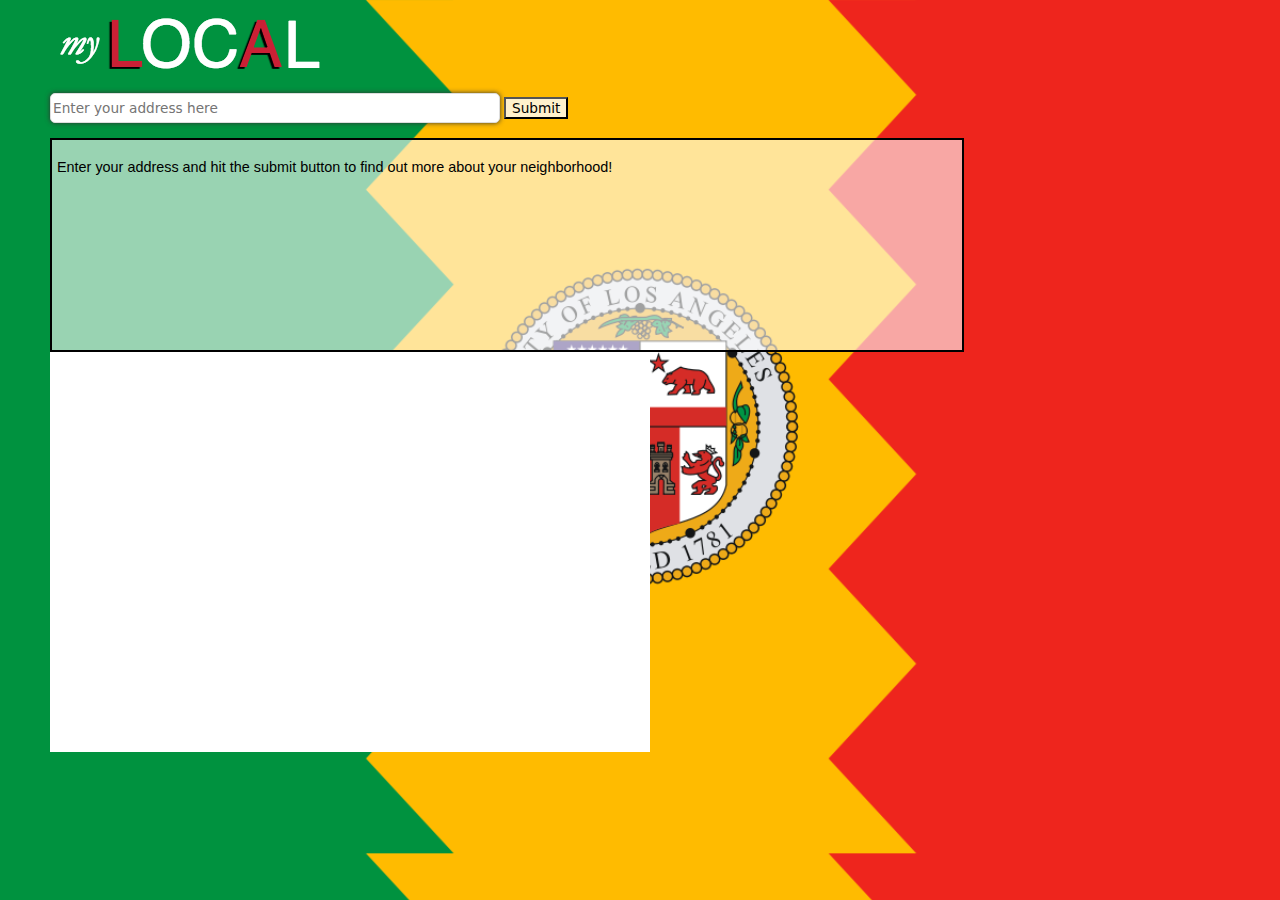
<file: index.html>
<!DOCTYPE html "-//W3C//DTD XHTML 1.0 Strict//EN" 
"http://www.w3.org/TR/xhtml1/DTD/xhtml1-strict.dtd">
<html xmlns="http://www.w3.org/1999/xhtml">
  <head>
    <meta http-equiv="content-type" content="text/html; charset=utf-8"/>
    <link rel="StyleSheet" href="sinorcaish-screen.css" type="text/css" media="screen" />
    <link rel="stylesheet" href="http://js.arcgis.com/3.9/js/dojo/dijit/themes/tundra/tundra.css">

    <link href="nv.d3.css" rel="stylesheet">

    <script src="d3.v3.js"></script>
    <script src="nv.d3.js"></script>

    <script src="jquery-1.11.1.js" type="text/javascript"></script>
    <script src="http://js.arcgis.com/3.9/"></script>
    <script src="census.js"></script>

    <script type="text/javascript">

      require([
        "esri/tasks/query", "esri/tasks/QueryTask", "esri/geometry/Geometry", 
        "esri/geometry/Point", "esri/geometry/Circle", "esri/SpatialReference",  
        "esri/dijit/analysis/FindNearest", "esri/layers/FeatureLayer", "esri/graphic", 
        "esri/tasks/FeatureSet", "dojo/dom", "dojo/on", "dojo/domReady!"
      ], function (Query, QueryTask, Geometry, Point, Circle, SpatialReference, FindNearest, FeatureLayer, Graphic, FeatureSet, dom, on) {


          var state = {}
          state["address"] = null;
          state["latitude"] = null;
          state["longitude"] = null;
          state["zip"] = null;
          state["neighborhood_name"] = null;


          function setNeighborhoodName() {
            var name;
            var queryTask = new QueryTask("http://services3.arcgis.com/Oj4UNowFiRiZHKg1/arcgis/rest/services/Neighborhood_Council_Maps/FeatureServer/0");

            var query = new Query();
            query.geometry = new Point(state["longitude"], state["latitude"]);
            query.outFields = ["*"];
            query.outSpatialReference = {"wkid":102100};
            query.spatialRelationship = esri.tasks.Query.SPATIAL_REL_INERSECTS;
            queryTask.execute(query, function(results) {
              name = results.features[0].attributes['NAME']
              name = name.replace(" NC","")
              name = name.replace(" CC","")
              name = name.toLowerCase()
              if (name == "downtown los angeles") {
                name = "downtown la"
              }
              console.log(name)
              state["neighborhood_name"] = name
            });
          }

          function policeStationInfo() {
            //First build the featurelayer to for the analysis layer
            /*
            var layerDefinition = {
              "geometryType" : "esriGeometryPoint",
              "fields" : [{
                "name" : "DATETIME",
                "type" : "esriFieldTypeDate",
                "alias" : "DATETIME"
              }]
            };
*/
 

            var graphic = new Graphic(new Point(state["longitude"], state["latitude"]));
            graphic.setAttributes({"ObjectID":1});              
            var features = [graphic];
            var featureSet = new FeatureSet();
            featureSet.features = features; 

           var featureCollection = {
              layerDefinition: {
                  "geometryType": "esriGeometryPoint",
                  "objectIdField": "ObjectID",
                  "fields": [{
                    "name":"ObjectID",
                    "alias":"ObjectID",
                    "type":"esriFieldTypeOID"
                  }]
              },
              featureSet: featureSet
            };            
            //Build the parameters for the closest facilities search
            var findNearest = new FindNearest({
              analysisLayer: new FeatureLayer(featureCollection), // Where am I now?
              nearLayer: new FeatureLayer("http://services3.arcgis.com/Oj4UNowFiRiZHKg1/arcgis/rest/services/police_stations/FeatureServer/0"), //what's close?
              maxCount: 1,
            });

            //build the parameters for our query
            var params = {
              itemParams: {
                description: "Item Descripotion",
                snippet: "Snippet",

              }
            }

            //Now we run our query
            findNearest.execute(params);

          }

          function getNeighborhoodCouncilInfo() {
            var queryTask = new QueryTask("http://services3.arcgis.com/Oj4UNowFiRiZHKg1/arcgis/rest/services/Neighborhood_Council_Maps/FeatureServer/0");

            var query = new Query();
            query.geometry = new Point(state["longitude"], state["latitude"]);
            query.outFields = ["*"];
            query.outSpatialReference = {"wkid":102100};
            query.spatialRelationship = esri.tasks.Query.SPATIAL_REL_INERSECTS;
            queryTask.execute(query, function(results) {
              showResults(results, "Neighborhood Council");
            });
          }

          function getPollingStationInfo() {
            var queryTask = new QueryTask("http://services3.arcgis.com/Oj4UNowFiRiZHKg1/arcgis/rest/services/polling_places/FeatureServer/0");

            var point = new Point(state["longitude"], state["latitude"]);
            var circle = new Circle({
              center: point,
              geodesic: true,
              radius: 1,
              radiusUnit: "esriMiles"
            });

            var query = new Query();
            query.returnGeometry = false;
            query.geometry = circle;
            query.outFields = ["*"];

            queryTask.execute(query, function(results) {
              showResults(results, "Polling Station");
            });
          }

          function showResults(results, name) {
            var resultItems = [];
            var resultCount = results.features.length;
            for (var i = 0; i < resultCount; i++) {
              var featureAttributes = results.features[i].attributes;
              for (var attr in featureAttributes) {
                resultItems.push("<b>" + attr + ":</b>  " + featureAttributes[attr] + "<br>");
              }
              resultItems.push("<br>");
            }
            createSmallButton(name, resultItems.join(""));   
          }

          function print311Info() {
            //addr = state["address"].split(', ');
            //zip = addr[addr.length-1];
            var zip = state["zip"]
            url = "http://data.lacity.org/resource/ukiu-8trj.json?$select=service_name,count(1) as service_count"
            url += "&$group=service_name"
            url += "&$where=zip_code=" + zip;
            $.getJSON(url, parse_311_and_render)
          }

          function parse_311_and_render(data){
            newdata = []
            for (var i = 0; i < data.length; i++) {
              if (data[i].hasOwnProperty("service_name")) {
                newdata.push(data[i]);
              }
            }
            newdata.sort(function(a,b) { return b.service_count - a.service_count } )

            values = []
            outputHTML = "<div><p>Top 311 call reasons in your zip code since 2011:</p><p>"
            for (var i = 0; i < Math.min(25,newdata.length); i++) {
              outputHTML += (i+1) + ". " + newdata[i]['service_count'] + ' calls about ' + newdata[i]['service_name'] + '<br>'
              values.push({ 'label' : newdata[i]['service_name'] , 'value' : newdata[i]['service_count'] })
            }
            outputHTML += '</p><p>This data provided by <a href="http://data.lacity.org">data.lacity.org</a></p></div>'


            newjson = [ { 'values' : values } ]


            createSmallButton("Top 311 calls", outputHTML)
          }

          function printGasPowerSpending(){
            all_zips_url = "http://data.lacity.org/resource/c72k-f6bb.json?$select=zip_code,sum(water_use),sum(power_use)&$group=zip_code";
            totals_url = 
            console.log("hereherehereh")
            gas_water_spending = $.getJSON(all_zips_url, parseGasPowerAndRender);
          }

          function parseGasPowerAndRender(data){
            console.log("in callback")
            percapPower={}
            percapWater={}
            total_power=0
            total_water=0
            total_pop=3857799	
            ch = censusHash
              $.each(data,function(idx,row){percapPower[row["zip_code"]] = 1*row["sum_power_use"]/ch[row["zip_code"]]; total_power = total_power+1*row["sum_power_use"]})
              $.each(data,function(idx,row){percapWater[row["zip_code"]] = 1*row["sum_water_use"]/ch[row["zip_code"]]; total_water = total_water+1*row["sum_water_use"]})

              local_power_expenditure = Math.round(percapPower[state["zip"]]*100)/100
              local_water_expenditure = Math.round(percapWater[state["zip"]]*100)/100
              avg_power_expenditure = Math.round(total_power/total_pop*100)/100
              avg_water_expenditure = Math.round(total_water/total_pop*100)/100


              html = "<div>Your Zip Code's Power Expenditure: "+local_power_expenditure+" Kilowatt-Hours vs an average of " + 
              avg_power_expenditure + "<br/>Your Zip Code's Water Expenditure: " + local_water_expenditure +" Hundreds of Cubic Feet vs an average of " + avg_water_expenditure + "</div>"

              html = html + "<br/> See <a href='https://www.ladwp.com/ladwp/faces/ladwp/residential/r-savemoney/r-sm-savingstips', target='_blank'>These tips</a> to learn more "

              createSmallButton("Water and Power Expenditure Per Capita", html)

          }


          //function nbhdExpend(nbhd_name) {
  

          function nbhdExpend() {
            var nbhd_name = "Downtown LA" //hardcoded for now

            function parseExpendRender(data) {
              thisData = []
              //var allData = []

              var total = 0

              for (var i = 0; i < data.length; i++) {
                if ( (data[i]['neighborhood_council'].trim() == nbhd_name.trim()) && (data[i].hasOwnProperty('task')) && (data[i].hasOwnProperty('spending_category')) ) {
                  newobj = { 'label' : (data[i]['spending_category'] + ': ' + data[i]['task']) , 'value' : data[i]['sum_expenditure'] }
                  thisData.push(newobj)
                  total = +total + +data[i]['sum_expenditure']

                }

              }

              button = $('<button/>',
                  {
                    text: "Neighborhood Council Expenditures",
                    click: function () {createDisplayWindow2()}
                });
              $("#small_buttons").append(button);

              function createDisplayWindow2() {
                thisHTML = 'Your neighborhood:' + nbhd_name + "<br>";
                thisHTML += 'Pie chart of your neighborhood council expenditures:<br> <div id="chart"><svg></svg></div>';
                thisHTML += 'Total spending of your neighborhood council = $' + total + "<br>";
                thisHTML += 'This data provided by <a href="http://data.lacity.org">data.lacity.org</a>';

                $("#detail").html(thisHTML);

                nv.addGraph(function() {
                  var chart = nv.models.pieChart()
                      .x(function(d) { return d.label })
                      .y(function(d) { return d.value })
                      .showLabels(false);
                    d3.select("#chart svg")
                        .datum(thisData)
                        .transition().duration(1200)
                        .call(chart);
                  return chart;
                });
              }
            }

            var url = "http://controllerdata.lacity.org/resource/f2ec-m4t9.json?$select=neighborhood_council,spending_category,task,sum(expenditure)&$group=neighborhood_council,spending_category,task"
            $.getJSON(url, parseExpendRender)
          }


          function createSmallButton(display_text, resp){
            fullHTML = "<div style=&quot;border:2px solid;&quot;>"+display_text+"</div>";
              button = $('<button/>',
                {
                  text: display_text,
                  click: function () {createDisplayWindow(resp)}
              });
            $("#small_buttons").append(button);
          }

          function createDisplayWindow(display_html){
            console.log(display_html);
            $("#detail").html(display_html);
          }

          function parse_geocode_response(response){
            //console.log("in callback");
            //console.log(response);
            console.log(json_response);
            formatted_address = response["locations"][0]["name"];
            longitude = response["locations"][0]["extent"]["xmin"];
            latitude = response["locations"][0]["extent"]["ymin"];
            //console.log(formatted_address);
            $( "input:text" ).val(formatted_address);
            state["address"] = formatted_address;
            state["latitude"] = latitude;
            state["longitude"] = longitude;
            addr = state["address"].split(', ')
            state["zip"] = addr [addr.length-1]
            callAllAPIs();
          }

          function geocodeAddress(address){
            address_string = address.replace(/ /g, "+");
            //console.log(address_string);
            url="http://geocode.arcgis.com/arcgis/rest/services/World/GeocodeServer/find?text="+address_string+"&f=pjson";
            //console.log(url);
            json_response = $.getJSON(url, parse_geocode_response);
          }

          function submitAddress(){
            var inputAddr = $( "input" ).val();
            cleanup_site()
            geocodeAddress(inputAddr)
          }

          // takes in the description text for the small button, a function that calls out to the API and returns
          // html for the display div
          function apiCallout(callout_function){
            this.callout_function = callout_function;
          };

          apiCallout.prototype.callAPI = function () {
            console.log("calling the API");
            console.log(this.description_text)
            console.log(this.callout_function)
            this.callout_function()
            //createSmallButton(this.description_text, this.callout_function());
          };

          //Example usage for the function above
          longCallout = new apiCallout(function(){createSmallButton("See the longitude", "<div>"+state["longitude"]+"</div>")});
          //latCallout = new apiCallout(function(){return("<div>"+state["latitude"]+"</div>")});
          //addrCallout = new apiCallout(function(){return("<div>"+state["address"]+"</div>")});
          //zipcodeCallout = new apiCallout(function(){
          //  addr = state["address"].split(', ')
          //  return("<div>"+addr[addr.length-1]+"</div>")});
          get311Callout = new apiCallout(print311Info)
          pollingStationsCallout = new apiCallout(getPollingStationInfo)
          neighborhoodCouncilCallout = new apiCallout(getNeighborhoodCouncilInfo)
          getGasPowerCallout = new apiCallout(printGasPowerSpending)
          nbhdExpendCallout = new apiCallout(nbhdExpend)
          policeStationCallout = new apiCallout(policeStationInfo)
          // These are all the API callouts we have defined. They will all run.
          all_api_callouts = [longCallout, get311Callout, pollingStationsCallout, getGasPowerCallout, nbhdExpendCallout, neighborhoodCouncilCallout, policeStationCallout]

          function callAllAPIs(){
            $.each(all_api_callouts, function(i, x){x.callAPI()})
          }

          function cleanup_site(){
            $("#small_buttons").empty()
          }

          on(dom.byId("submitbutton"), "click", submitAddress);

});

</script>
  </head>
  <body class="tundra">
    <img src="mylocaltransparent.png">
    <div id = "address bar">
      <div id="container">
        <form>
          <p>
          <input type="text" name="Address" id="address" placeholder="Enter your address here"/>
          <input type="button" name="submit" value="Submit" id="submitbutton"/>
        </form>
      </div>
    </div>

    <div id="small_buttons">
    </div>

    <div id="detail", style="border:2px solid;">
      <div id = "detail-inner">
      <p>
      Enter your address and hit the submit button to find out more about your neighborhood!
      </p>
    </div>
    </div>


  <div id="chart">
    <svg></svg>
  </div>

  </body>
</html>
</file>
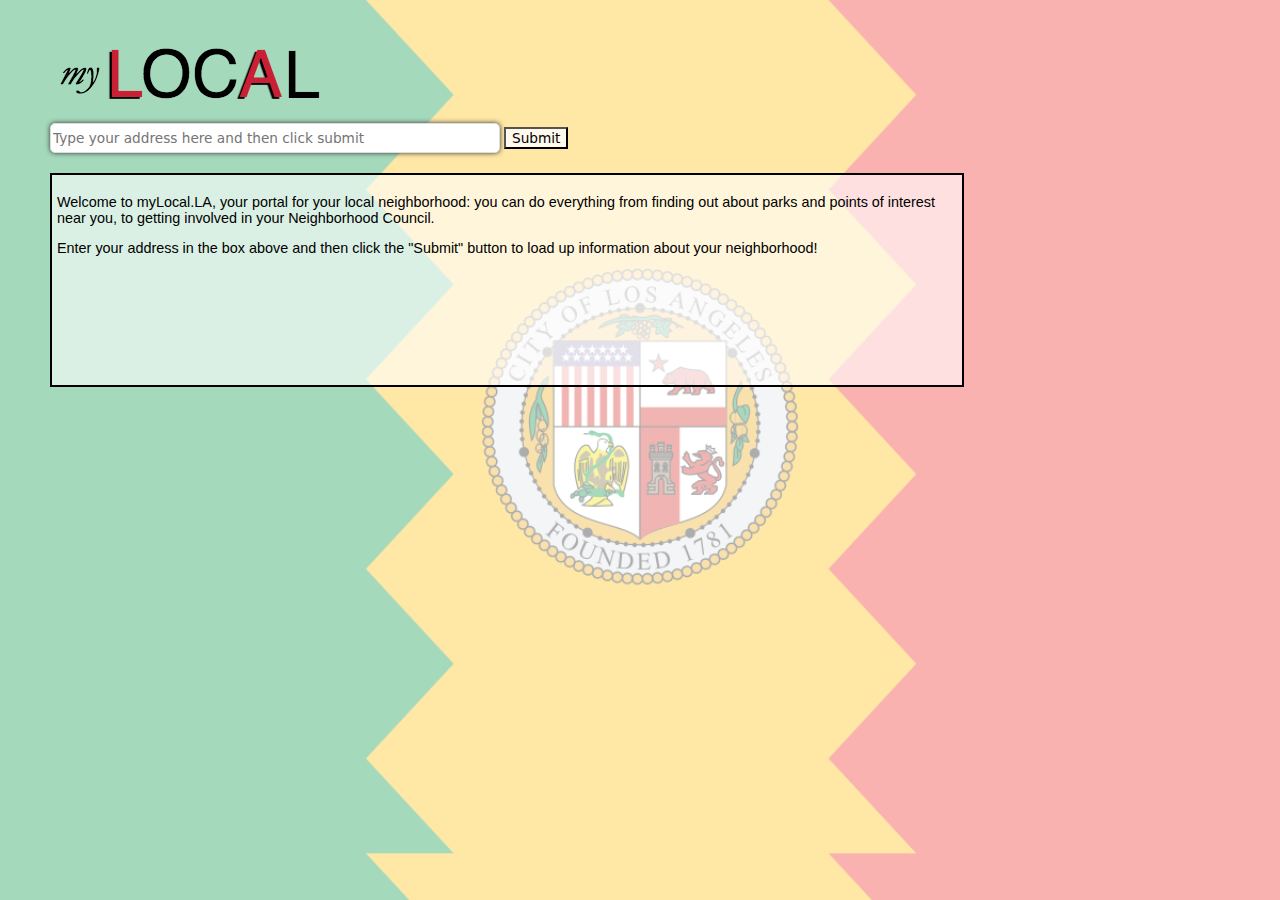
<file: public/index.html>
<!DOCTYPE html "-//W3C//DTD XHTML 1.0 Strict//EN" 
"http://www.w3.org/TR/xhtml1/DTD/xhtml1-strict.dtd">
<html xmlns="http://www.w3.org/1999/xhtml">
  <head>
    <meta http-equiv="content-type" content="text/html; charset=utf-8"/>
    <link rel="StyleSheet" href="sinorcaish-screen.css" type="text/css" media="screen" />
    <link rel="stylesheet" href="http://js.arcgis.com/3.9/js/dojo/dijit/themes/tundra/tundra.css">
    <link rel="stylesheet" href="http://js.arcgis.com/3.9/js/esri/css/esri.css">

    <link href="nv.d3.css" rel="stylesheet">

    <script src="d3.v3.js"></script>
    <script src="nv.d3.js"></script>

    <script src="jquery-1.11.1.js" type="text/javascript"></script>
    <script src="http://js.arcgis.com/3.9/"></script>
    <script src="census.js"></script>

    <script type="text/javascript">
      require([
        "esri/tasks/query", "esri/tasks/QueryTask", "esri/geometry/Geometry", 
        "esri/geometry/Point", "esri/geometry/Circle", "esri/SpatialReference",  
        "esri/dijit/analysis/FindNearest", "esri/layers/FeatureLayer", "esri/graphic", 
        "esri/tasks/FeatureSet", "esri/map", "esri/symbols/SimpleMarkerSymbol",
        "esri/Color", "esri/symbols/SimpleLineSymbol",
        "dojo/dom", "dojo/on", "dojo/domReady!"
      ], function (Query, QueryTask, Geometry, Point, Circle, SpatialReference, FindNearest, FeatureLayer, Graphic, FeatureSet, Map, SimpleMarkerSymbol, Color, SimpleLineSymbol, dom, on) {


          var state = {}
          state["address"] = null;
          state["latitude"] = null;
          state["longitude"] = null;
          state["zip"] = null;
          state["neighborhood_name"] = null;

          var elecUse = ""
            var waterUse = ""

          function makeMap()  {
            map = new Map("map", {
              center: [state["longitude"], state["latitude"]],
              zoom: 15,
              isPan: "false",
              basemap: "streets",
              isScrollWheelZoom: false,
              isRubberBandZoom: false,
              isZoomSlider: false
            });
            map.on("load", function() {
              map.disablePan();
              map.disableScrollWheelZoom();
              map.disableDoubleClickZoom();
              map.hidePanArrows();
              map.hideZoomSlider();

            var sms = new SimpleMarkerSymbol().setStyle(
                SimpleMarkerSymbol.STYLE_DIAMOND).setColor(
                new Color([255,0,0,0.5]));
            var pt = new Point(state["longitude"], state["latitude"]);
            var graphic = new Graphic(pt, sms);
            map.graphics.add(graphic);              
            });
          }

          function policeStationInfo() {
            //First build the featurelayer to for the analysis layer
            /*
            var layerDefinition = {
              "geometryType" : "esriGeometryPoint",
              "fields" : [{
                "name" : "DATETIME",
                "type" : "esriFieldTypeDate",
                "alias" : "DATETIME"
              }]
            };
*/
 

            var graphic = new Graphic(new Point(state["longitude"], state["latitude"]));
            graphic.setAttributes({"ObjectID":1});              
            var features = [graphic];
            var featureSet = new FeatureSet();
            featureSet.features = features; 

           var featureCollection = {
              layerDefinition: {
                  "geometryType": "esriGeometryPoint",
                  "objectIdField": "ObjectID",
                  "fields": [{
                    "name":"ObjectID",
                    "alias":"ObjectID",
                    "type":"esriFieldTypeOID"
                  }]
              },
              featureSet: featureSet
            };            
            //Build the parameters for the closest facilities search
            var findNearest = new FindNearest({
              analysisLayer: new FeatureLayer(featureCollection), // Where am I now?
              nearLayer: new FeatureLayer("http://services3.arcgis.com/Oj4UNowFiRiZHKg1/arcgis/rest/services/police_stations/FeatureServer/0"), //what's close?
              maxCount: 1,
            });

            //build the parameters for our query
            var params = {
              itemParams: {
                description: "Item Descripotion",
                snippet: "Snippet",

              }
            }

            //Now we run our query
            findNearest.execute(params);

          }

          function getNeighborhoodCouncilInfo() {
            var queryTask = new QueryTask("http://services3.arcgis.com/Oj4UNowFiRiZHKg1/arcgis/rest/services/Neighborhood_Council_Maps/FeatureServer/0");

            var query = new Query();
            query.geometry = new Point(state["longitude"], state["latitude"]);
            query.outFields = ["*"];
            query.outSpatialReference = {"wkid":102100};
            query.spatialRelationship = esri.tasks.Query.SPATIAL_REL_INERSECTS;
            queryTask.execute(query, function(results) {
              showResults(results, "Neighborhood Council");
            });

          }


          function getPollingStationInfo() {
            var queryTask = new QueryTask("http://services3.arcgis.com/Oj4UNowFiRiZHKg1/arcgis/rest/services/polling_places/FeatureServer/0");

            var point = new Point(state["longitude"], state["latitude"]);
            var circle = new Circle({
              center: point,
              geodesic: true,
              radius: 1,
              radiusUnit: "esriMiles"
            });

            var query = new Query();
            query.returnGeometry = false;
            query.geometry = circle;
            query.outFields = ["*"];

            queryTask.execute(query, function(results) {
              showResults(results, "Polling Station");
            });
          }

          function showResults(results, name) {
            var resultItems = [];
            var resultCount = results.features.length;
            for (var i = 0; i < resultCount; i++) {
              var featureAttributes = results.features[i].attributes;
              for (var attr in featureAttributes) {
                resultItems.push("<b>" + attr + ":</b>  " + featureAttributes[attr] + "<br>");
              }
              resultItems.push("<br>");
            }
            createSmallButton(name, resultItems.join(""));   
          }

          function print311Info() {
            //addr = state["address"].split(', ');
            //zip = addr[addr.length-1];
            var zip = state["zip"]
            url = "http://data.lacity.org/resource/ukiu-8trj.json?$select=service_name,count(1) as service_count"
            url += "&$group=service_name"
            url += "&$where=zip_code=" + zip;
            $.getJSON(url, parse_311_and_render)
          }

          function parse_311_and_render(data){
            newdata = []
            for (var i = 0; i < data.length; i++) {
              if (data[i].hasOwnProperty("service_name")) {
                newdata.push(data[i]);
              }
            }
            newdata.sort(function(a,b) { return b.service_count - a.service_count } )

            values = []
            outputHTML = "<div><b>Top 311 calls in your zip code since 2011:</b><br>"
            for (var i = 0; i < Math.min(25,newdata.length); i++) {
              outputHTML += newdata[i]['service_count'] + ' calls about ' + newdata[i]['service_name'] + '<br>'
              values.push({ 'label' : newdata[i]['service_name'] , 'value' : newdata[i]['service_count'] })
            }
            outputHTML += '</div><p>This data is provided by <a href="http://data.lacity.org">data.lacity.org</a>.</p>'


            newjson = [ { 'values' : values } ]


            createSmallButton("Top 311 calls", outputHTML)
          }

          function printGasPowerSpending(){
            all_zips_url = "http://data.lacity.org/resource/c72k-f6bb.json?$select=zip_code,sum(water_use),sum(power_use)&$group=zip_code";
            gas_water_spending = $.getJSON(all_zips_url, parseGasPowerAndRender);
          }

          function getElecUse(){
            
            url = 'http://data.lacity.org/resource/rijp-9dwj.json?$select=fy_12_13,location_1'
            $.getJSON(url, function(x){elecUse = x; addWaterUseAndParse()})
          }

          function addWaterUseAndParse(){
            console.log("elecUse")
            
            url = "http://data.lacity.org/resource/pzbs-vimf.json?$select=fy_12_13,location_1"
            $.getJSON(url, function(x){waterUse=x;parseGasPowerAndRender()})
          }

          function parseGasPowerAndRender(data){
            percapPower={}
            percapWater={}
            total_power=0
            total_water=0
            total_pop=3857799	
            ch = censusHash

            function hackyGetZip(string){
              return string.substr(string.length-7, 5)
            }

            console.log(elecUse)
            console.log(waterUse)

            console.log(elecUse[1])

            $.each(elecUse, function(idx,row){percapPower[hackyGetZip(row["location_1"]["human_address"])] = 1*row["fy_12_13"]; total_power= total_power+1*row["fy_12_13"]})
            $.each(waterUse, function(idx,row){percapWater[hackyGetZip(row["location_1"]["human_address"])] = 1*row["fy_12_13"]; total_power= total_power+1*row["fy_12_13"]})
            //$.each(waterUse, function(idx,row){percapWater[row["location_1"]["human_address"]["zip"]] = 1*row["fy_12_13"]/ch[row["zip_code"]]; total_water = total_water+1*row["fy_12_13"]})

            console.log(percapPower)

              //$.each(data,function(idx,row){percapPower[row["zip_code"]] = 1*row["sum_power_use"]/ch[row["zip_code"]]; total_power = total_power+1*row["sum_power_use"]})
              //$.each(data,function(idx,row){percapWater[row["zip_code"]] = 1*row["sum_water_use"]/ch[row["zip_code"]]; total_water = total_water+1*row["sum_water_use"]})

              local_power_expenditure = Math.round(percapPower[state["zip"]]*100)/100
              local_water_expenditure = Math.round(percapWater[state["zip"]]*10000)/10000
              avg_power_expenditure = Math.round(total_power/total_pop*100)/100
              avg_water_expenditure = Math.round(total_water/total_pop*10000)/10000


              html = "<div><h3>Your Water Use</h4>Your zip code's average per capita power expenditure: <b>"+local_power_expenditure+"</b> kilowatt-hours. <br/>" + 
              "Your zip code's per capita water expenditure: <b>" + local_water_expenditure +"</b> hundred of cubic feet.</div>"

              html = html + "<br/> See <a href='https://www.ladwp.com/ladwp/faces/ladwp/residential/r-savemoney/r-sm-savingstips', target='_blank'>these tips</a> from the LADWP to learn about saving energy and water. <br/> data provided by data.lacity.org"

              createSmallButton("Water and Power Expenditures", html)

          }

          function googleCivicData(){
            $.ajax({
              contentType:"application/json", dataType:"json",
              url: "https://www.googleapis.com/civicinfo/v1/voterinfo/4026/lookup?key=AIzaSyDo5kaDolCv2-7-hYqAlntunKvF33Wgzvo",
              type:'POST', data:"{ 'address': '"+state["address"]+"'}",
              success: printGoogleData
            });
          }

          function link(text, url){
            if(url != undefined){
              return("<a href='"+ url +"', target='_blank'>" + text +"</a>")
            } else {return(text)}}

          function format_election(json){

            if (json["office"] != undefined){

            html = (json["level"].toUpperCase() + " " + json["office"])
            can_string = ""
            $.each(json["candidates"], function(i, can){can_string = can_string + "<br />" + link(can["name"], can["candidateUrl"]) + " (" + can["party"] + ")"})
            html = "<p>" + html + can_string + "</p>"
            return(html)
            }

            if(json["referendumTitle"] != undefined){
              html = link(json["referendumTitle"], json["referendumUrl"]) + ":" + json["referendumSubtitle"]
              return(html)
            }
            return("")
          }

          function format_polling_station(json){
              html = json["address"]["locationName"] + ", " + json["address"]["line1"] + " " + json["address"]["city"] + ", " + json["pollingHours"]
              html = "<br/>"+ html
              return(html)
          }

          function printGoogleData(data){
            elections_html = "<p>These are all the candidates running in the June 3, 2014 Statewide Election.</p>"

            polling_stations_html = "Polling location information:"
            $.each(data["pollingLocations"], function(idx, x){polling_stations_html = polling_stations_html + format_polling_station(x)})
            elections_html = elections_html + "<p>" + polling_stations_html + "</p>"
              
            $.each(data["contests"], function(idx, x){elections_html = elections_html + format_election(x)})
            elections_html = elections_html + "<br /><br /> data provided by the Google Civic API"
              var myData = data
              createSmallButton("June 3 Election Information", elections_html)
          }

          //function nbhdExpend(nbhd_name) {
  
          function mainNbhdExpend() {
            // first get the name
            var name;
            var queryTask = new QueryTask("http://services3.arcgis.com/Oj4UNowFiRiZHKg1/arcgis/rest/services/Neighborhood_Council_Maps/FeatureServer/0");

            var query = new Query();
            query.geometry = new Point(state["longitude"], state["latitude"]);
            query.outFields = ["*"];
            query.outSpatialReference = {"wkid":102100};
            query.spatialRelationship = esri.tasks.Query.SPATIAL_REL_INERSECTS;
            queryTask.execute(query, function(results) {
              name = results.features[0].attributes['NAME']
              name = name.replace(" NC","")
              name = name.replace(" CC","")
              
              if (name == "DOWNTOWN LOS ANGELES") {
                name = "DOWNTOWN LA"
              }
              if (name == "GREATER GRIFFITH PARK") {
                name = "LOS FELIZ"
              }

              //console.log(name)
              state["neighborhood_name"] = name

              // then run the main rendering function
              nbhdExpend()
            });
          }

          function nbhdExpend() {
            //setNeighborhoodName()
            //console.log(state["neighborhood_name"])
            var nbhd_name = state["neighborhood_name"]

            function parseExpendRender(data) {
              thisData = []
              //var allData = []

              var total = 0

              for (var i = 0; i < data.length; i++) {
                if ( (data[i]['neighborhood_council'].trim().toLowerCase() == nbhd_name.trim().toLowerCase()) && (data[i].hasOwnProperty('task')) && (data[i].hasOwnProperty('spending_category')) ) {
                  newobj = { 'label' : (data[i]['spending_category'] + ': ' + data[i]['task']) , 'value' : data[i]['sum_expenditure'] }
                  thisData.push(newobj)
                  total = +total + +data[i]['sum_expenditure']

                }

              }

              button = $('<button/>',
                  {
                    text: "Neighborhood Council Expenditures",
                    click: function () {createDisplayWindow2()}
                });
              $("#small_buttons").append(button);

              function createDisplayWindow2() {
                thisHTML = 'Your neighborhood:' + nbhd_name + "<br>";
                thisHTML += '<b>Total spending of your neighborhood council (during July 1, 2013 - October 5, 2013) = $' + total + "</b><br>";
                thisHTML += 'Detailed view:<br> <div id="chart"><svg></svg></div>';
                thisHTML += '<p>This data is provided by <a href="http://data.lacity.org">data.lacity.org</a>.</p>';

                $("#detail").html(thisHTML);

                nv.addGraph(function() {
                  var chart = nv.models.pieChart()
                      .x(function(d) { return d.label })
                      .y(function(d) { return d.value })
                      .showLabels(false);
                    d3.select("#chart svg")
                        .datum(thisData)
                        .transition().duration(1200)
                        .call(chart);
                  return chart;
                });
              }
            }

            var url = "http://controllerdata.lacity.org/resource/f2ec-m4t9.json?$select=neighborhood_council,spending_category,task,sum(expenditure)&$group=neighborhood_council,spending_category,task"
            $.getJSON(url, parseExpendRender)
          }

          var theHTML = "<p>Local landmarks with Wikipedia pages closest to you:<br>"

          function geoWiki() {
            url = "http://api.wikilocation.org/articles?lat=" + state["latitude"]
            url += "&lng=" + state["longitude"]
            url += "&radius=30000"
            url += "&type=landmark"
            url += "&limit=20"

            function geoWikiRender(data) {
              articles = data["articles"]
              for (var i = 0 ; i < data["articles"].length ; i++) {
                wTitle = articles[i]['title']
                wURL = articles[i]['url']
                distance = articles[i]['distance']
                distance = distance.substring(0,distance.length-1)
                theHTML += link(wTitle,wURL) + ", " + distance + " meters away" + "<br>"
              }
              theHTML += "</p>"
              theHTML += '<p>This data provided by <a href="http://wikilocation.org/">Wikilocation</a> API.</p>'

              createSmallButton("Local Landmarks",theHTML)
            }

            $.getJSON(url,geoWikiRender)
          }


          function createSmallButton(display_text, resp){
            fullHTML = "<div style=&quot;border:2px solid;&quot;>"+display_text+"</div>";
              button = $('<button/>',
                {
                  text: display_text,
                  click: function () {createDisplayWindow(resp)}
              });
            $("#small_buttons").append(button);
          }

          function createDisplayWindow(display_html){
            $("#detail").html(display_html);
          }

          function parse_geocode_response(response){
            //console.log("in callback");
            //console.log(response);
            console.log(json_response);
            formatted_address = response["locations"][0]["name"];
            longitude = response["locations"][0]["extent"]["xmin"];
            latitude = response["locations"][0]["extent"]["ymin"];
            //console.log(formatted_address);
            $( "input:text" ).val(formatted_address);
            state["address"] = formatted_address;
            state["latitude"] = latitude;
            state["longitude"] = longitude;
            addr = state["address"].split(', ')
            state["zip"] = addr [addr.length-1]
            callAllAPIs();
          }

          function geocodeAddress(address){
            address_string = address.replace(/ /g, "+");
            //console.log(address_string);
            url="http://geocode.arcgis.com/arcgis/rest/services/World/GeocodeServer/find?text="+address_string+"&f=pjson";
            //console.log(url);
            json_response = $.getJSON(url, parse_geocode_response);
          }

          function submitAddress(){
            var inputAddr = $( "input" ).val();
            cleanup_site()
            geocodeAddress(inputAddr)
          }

          // takes in the description text for the small button, a function that calls out to the API and returns
          // html for the display div
          function apiCallout(callout_function){
            this.callout_function = callout_function;
          };

          apiCallout.prototype.callAPI = function () {
            console.log("calling the API");
            console.log(this.description_text)
            console.log(this.callout_function)
            this.callout_function()
            //createSmallButton(this.description_text, this.callout_function());
          };

          //Example usage for the function above
          longCallout = new apiCallout(function(){createSmallButton("See the longitude", "<div>"+state["longitude"]+"</div>")});
          //latCallout = new apiCallout(function(){return("<div>"+state["latitude"]+"</div>")});
          //addrCallout = new apiCallout(function(){return("<div>"+state["address"]+"</div>")});
          //zipcodeCallout = new apiCallout(function(){
          //  addr = state["address"].split(', ')
          //  return("<div>"+addr[addr.length-1]+"</div>")});
          get311Callout = new apiCallout(print311Info)
          pollingStationsCallout = new apiCallout(getPollingStationInfo)
          neighborhoodCouncilCallout = new apiCallout(getNeighborhoodCouncilInfo)
          getGasPowerCallout = new apiCallout(getElecUse)
          nbhdExpendCallout = new apiCallout(mainNbhdExpend)
          googleCivicCallout = new apiCallout(googleCivicData)
          geoWikiCallout = new apiCallout(geoWiki)
          makeMapCallout = new apiCallout(makeMap);

          // These are all the API callouts we have defined. They will all run.
          all_api_callouts = [get311Callout, getGasPowerCallout, nbhdExpendCallout, neighborhoodCouncilCallout, googleCivicCallout, geoWikiCallout, makeMapCallout]

          function callAllAPIs(){
            $.each(all_api_callouts, function(i, x){x.callAPI()})
          }

          function cleanup_site(){
            $("#small_buttons").empty()
            $("#display").empty()
          }

          on(dom.byId("submitbutton"), "click", submitAddress);
});

</script>
  </head>
  <body class="tundra">
    <h1><img src="mylocaltransparent2.png"></h1>
    <div id = "address bar">
      <div id="container">
        <form>
          <p>
          <input type="text" name="Address" id="address" placeholder="Type your address here and then click submit"/>
          <input type="button" name="submit" value="Submit" id="submitbutton"/>
          </p>
        </form>
      </div>
    </div>

    <div id="small_buttons">
    </div>

    <div id="detail", style="border:2px solid;">
      <div id = "detail-inner">
      <p>
        Welcome to myLocal.LA, your portal for your local neighborhood: you can do everything from finding out about parks and points of interest near you, to getting involved in your Neighborhood Council.
      </p>

      <p>
        Enter your address in the box above and then click the "Submit" button to load up information about your neighborhood!
      </p>

    </div>
    </div>
    <div id= "map"></div>

  </body>
</html>
</file>
<file: sinorcaish-screen.css>
/************************************************************************
*                                                                       *
*                  Sinorcaish Screen-based Style Sheet                  *
*                 Copyright (C) 2004-07, John Zaitseff                  *
*                                                                       *
************************************************************************/

/* Author:  John Zaitseff <J.Zaitseff@zap.org.au>
   Version: 1.3

   $Id: sinorcaish-screen.css 189 2007-03-22 01:35:44Z john $

   This file provides the Sinorcaish style sheet for screen-based user
   agents (ie, for ordinary Web browsers).  This file conforms to the
   Cascading Style Sheets 2.1 specification.

   The design of Sinorcaish is influenced by Sinorca (available from the
   Open Source Web Design site, http://www.oswd.org/), which in turn was
   based on the Acronis company web site (http://www.acronis.com/).  You
   can find more information about this design from its home page on the
   ZAP Group web site, http://www.zap.org.au/documents/styles/sinorcaish/.

   This file may be redistributed and/or modified on the condition that
   the original copyright notice is retained.
*/


/********** Global Styles **********/

				/* The global font size is set to 90% as  */
				/* most browsers' normal font size is too */
				/* large, at least when using Verdana     */

body {
   font-family:     Helvetica, Arial, sans-serif;
   font-size:       90%;	/* Allow IE/Win to resize the document */
   color:           black;
   /*background:      #4C9BCD;*/
   background-image: url('LA-flag.svg.png');
   background-size: 100%;
   margin-left:     50px;
   padding:         0;
   border:          none;
}

input {
  background: rgba(256,256,256,0.8);
}

#detail {
  padding: 5px;
  background: rgba(256,256,256,0.6);
  width: 900px;
  min-height: 200px;
  /*font-weight: bolder;*/
}

#chart {
  background: white;
  width: 600px;
  height: 400px;
  border-color: black;
}

#chart svg {
  width: 600px;
  height: 400px;
}

#address {
    background: white; 
    border: 1px double #DDD; 
    border-radius: 5px; 
    box-shadow: 0 0 5px #333; 
    color: black; 
    outline: none; 
    height: 30px; 
    width: 450px; 
}


.hidden {			/* Used for content that should be displayed */
				/* by non-stylesheet-aware browsers          */
   display:         none !important;
}

.notprinted {			/* Used for content that should not be */
}				/* printed to paper                    */


/* Headings */

h1,				/* Headings (H1-H6) should only be used in */
h2,				/* the main content area                   */
h3 {
   font-weight:     bold;
   text-align:      left;
   margin:          1.5em 0 0 0;
   padding:         0;
}

h4,
h5,
h6 {
   font-weight:     bold;
   text-align:      left;
   margin:          1.25em 0 0 0;
   padding:         0;
}

h1 { font-size:     175% }
h2 { font-size:     145% }
h3 { font-size:     120% }
h4 { font-size:     105% }
h5 { font-size:     80%  }
h6 { font-size:     65%  }


/* Anchors */

a:link {
   text-decoration: none;
   color:           #0066CC;
   background:      transparent;
}

a:visited {
   text-decoration: none;
   color:           #003399;
   background:      transparent;
}

a:hover,
a:active {
   text-decoration: underline;
}


/* Inline elements and classes */

				/* This style sheet assumes B, BIG, EM, I, */
				/* SMALL, STRONG, SUB and SUP are defined  */
				/* by the browser as per the HTML4 sample  */
				/* style sheet.                            */
code,
kbd,
samp,
tt {
   font-family:     "Courier New", Courier, monospace;
   font-size:       115%;	/* Courier tends to be a little too small */
   line-height:     1.0;	/* Otherwise lines tend to spread out */
}

kbd,
code.markup,			/* HTML/CSS markup */
span.markup,			/* Alternative form for HTML/CSS markup */
.title {			/* Title in floating boxes / left sidebar */
   font-weight:     bolder;
}

abbr,
acronym {
   font:            inherit;	/* Don't use small-caps, etc. */
}

.tooltip {
   cursor:          help;
   border-bottom:   1px dotted #CCCCCC;
}

abbr[title],
acronym[title] {
   cursor:          help;
   border-bottom:   1px dotted #CCCCCC;
}

cite,
dfn,
var,
.fn,				/* Filename */
.url,				/* Uniform Resource Locator */
.email {			/* E-mail address */
   font-style:      italic;
}

.program,			/* Command-line name of a computer program */
.window,			/* Window or dialog box name */
.menu,				/* Menu item in a computer program */
.gui,				/* Generic GUI element in a computer program */
.key {				/* Keypress in a computer program */
   font-weight:     bolder;
}

.clearboxes {			/* Clear navboxes and floatboxes */
   clear:           right;
}

.unicode {
   font-family:     "Arial Unicode MS", "Lucida Sans Unicode", Verdana, "DejaVu Sans", "Bitstream Vera Sans", "Lucida Sans", Arial, Helvetica, sans-serif;
}


/* Block-inline elements and classes */

img {
   vertical-align:  baseline;
   margin:          0;
   padding:         0;
   border:          none;
}

img.icon16 {			/* For 16x16 file-type icons */
   vertical-align:  -2px;
}

del,
del * {				/* Required for Mozilla */
   text-decoration: line-through;
}

ins,
ins * {				/* Required for Mozilla */
   text-decoration: underline;
}

.floatleft {			/* Left-floating images and spans */
   margin:          0.5em 1.5em 0.5em 0;
   float:           left;
}

.floatright {			/* Right-floating images and spans */
   margin:          0.5em 0 0.5em 1.5em;
   float:           right;
}

.nowrap {
   white-space:     nowrap;
}


/* Block elements */

p {
   margin:          1em 0;
   padding:         0;
}

blockquote {			/* Should only be used in main content area, */
				/* floating boxes or left sidebar.           */
   margin:          1em 2.5em;
   padding:         0;
}

pre {				/* Should only be used in main content area  */
				/* and floating boxes.                       */
   font-family:     "Courier New", Courier, monospace;
   font-size:       115%;	/* Courier tends to be a little too small */
   line-height:     1.2;
   margin:          1em 2.5em;
   padding:         0;
}

pre code,
pre kbd,
pre samp,
pre tt {
   font-size:       100%;	/* PRE is already enlarged above */
   line-height:     1.2;	/* Use same value as for PRE above */
}

hr {
   color:           #999999;
   background:      transparent;
   height:          1px;	/* Required for IE/Win */
   margin:          0;
   padding:         0;
   border-color:    #999999;
   border-width:    1px;
   border-style:    none none solid none;
}

hr.lighter {			/* Warning: not printed out on paper */
   color:           #F0F0F0;
   background:      transparent;
   border-color:    #F0F0F0;
}


/* Lists */

ol {
   list-style:      decimal outside;
   margin:          1em 0;
   padding:         0 0 0 2.5em;
}

ol.alpha {
   list-style-type: lower-alpha;
}

ol.number {
   list-style-type: decimal;
}

ul {
   list-style:      square outside;
   margin:          1em 0;
   padding:         0 0 0 2.5em;
}

ol ol,
ol ul,
ul ol,
ul ul {
   margin-top:      0;
   margin-bottom:   0;
}

ol ul,				/* Override possible browser styles */
ol ol ul,
ol ul ul,
ul ul,
ul ol ul,
ul ul ul {
   list-style:      square outside;
}

li {
   margin:          0;
   padding:         0;
}

dl {
   margin:          1em 0;
   padding:         0;
}

dt {
   font:            inherit;	/* Don't make the text bold by default */
   margin:          1em 0 0.25em 0;
   padding:         0;
}

dd {
   margin:          0 0 1em 2.5em;
   padding:         0;
}


/* Tables */
				/* Tables should never be used for visual */
				/* formatting: that is the role of CSS!   */

table.simple {
   color:           inherit;
   background:      inherit;	/* Don't make tables transparent */
   border-collapse: collapse;
   border-spacing:  0;
   empty-cells:     show;
   margin:          0.5em 2.5em;
   padding:         0;
   border:          1px solid #999999;
}

table.simple caption {
   text-align:      center;
   caption-side:    top;
   margin:          0 2.5em 0.75em;
   padding:         0;
   border:          none;
}

table.simple td,
table.simple th {
   text-align:      center;
   vertical-align:  middle;
   margin:          0;
   padding:         0.25em 0.5em;
   border:          1px solid #999999;
}

table.simple th,
table.simple td.highlight,
table.simple th.highlight {
   font-weight:     bold;
   color:           inherit;
   background:      #F0F0F0;
}

table.simple td.lighter,
table.simple th.lighter {
   color:           inherit;
   background:      #F8F8F8;
}

table.simple td.left,
table.simple th.left {
   text-align:      left;
}

table.simple td.center,
table.simple th.center {
   text-align:      center;
}

table.simple td.right,
table.simple th.right {
   text-align:      right;
}


/* Forms */

form {
   margin:          1em 0;
   padding:         0;
   border:          none;
}

input,
button,
select,
fieldset,
legend {
   font-family:     Verdana, "DejaVu Sans", "Bitstream Vera Sans", "Lucida Sans", Arial, Helvetica, sans-serif;
   font-size:       95%;
   color:           black;
   vertical-align:  middle;
}

textarea {
   font-family:     "Courier New", Courier, monospace;
   font-size:       100%;
   color:           black;
   background:      inherit;
   vertical-align:  middle;
}

fieldset {
   font-size:       100%;
   margin:          1em 0;
   border:          1px solid #999999;
}

legend {
   font-size:       100%;
   margin:          0 0.5em;
   padding:         0 0.25em;
   border:          none;
}

table.formtable {
   color:           inherit;
   background:      inherit;
   border-collapse: collapse;
   border-spacing:  0;
   empty-cells:     show;
   margin:          0;
   padding:         0;
   border:          none;
}

table.formtable td,
table.formtable th {
   text-align:      justify;
   vertical-align:  middle;
   margin:          0;
   padding:         0.25em 0.5em;
   border:          none;
}

table.formtable th {
   text-align:      center;
   font-weight:     bold;
}

table.formtable td.label,
table.formtable th.label {
   text-align:      right;
   vertical-align:  top;
}

table.formtable td.vertspace,
table.formtable th.vertspace {
   empty-cells:     show;
   margin:          0;
   padding:         0.5em 0;
   height:          1em;	/* Required for IE/Win */
}

table.formtable fieldset {
   margin:          0;
}

table.formtable fieldset td,
table.formtable fieldset th {
   margin:          0.25em 0.5em;
}

.reqfield {
   color:           red;
   background:      transparent;
   font-weight:     bolder;
}

.info {
   color:           gray;
   background:      transparent;
   font-size:       90%;
}


/* The following HTML elements should NOT be used in documents using this
   style sheet:

       address - use the #footer style instead
       q       - use &ldquo; and &rdquo; instead
*/


/********** Styles for Main Content **********/

#main {
   text-align:      justify;
   line-height:     1.5;
   color:           black;
   background:      white;
   margin:          0 0 0 12.5em;
   padding:         0.25em 1.5em 0.5em 1em;
   border-left:     1px solid #999999;
}

#main h1 {			/* Should be used once, following navhead */
   color:           #999999;
   background:      transparent;
   margin:          0 0 0.5em 0;
}

#main .highlight {		/* Highlight box (for warnings, etc) */
   color:           inherit;
   background:      #F0F0F0;
   margin:          1em 0;
   padding:         1em 2.5em;
   border:          1px solid #999999;
}

#main .totop {			/* For "Top ^" lines in FAQs, etc */
   font-size:       90%;
   text-align:      right;
   margin:          -0.75em 0 1em 0;
   padding:         0 0 0.25em 0;
   border-bottom:   1px solid #F0F0F0;
}

#main table.simple td.highlight,  /* Else "#main .highlight" will override */
#main table.simple th.highlight {
   margin:          0;
   padding:         0.25em 0.5em;
}


/* Other styles related to the main content */

#mainlink {			/* "Skip to main content" link */
   display:         none !important;
}

#navhead {			/* "Path to this page" information */
				/* Warning: not printed out on paper */
   font-size:       90%;
}

#navhead hr {
   display:         none;
}

#endmain {
   visibility:      hidden;
   clear:           both;	/* Doesn't always work under IE/Win */
}


/********** Styles for Floating Boxes **********/

				/* "navbox" is used to provide intra/inter- */
				/* page links; it is NOT printed out on     */
				/* paper.  "floatbox" is used to provide    */
				/* floating boxes that may appear anywhere  */
				/* in the main content; they ARE printed.   */
.floatbox,
.navbox {
   overflow:        visible;
   font-size:       95%;
   line-height:     1.25;
   margin:          0 0 0.75em 1.5em;
   padding:         0.5em 1em;
   border:          1px solid #999999;
   float:           right;
   clear:           right;
}

.floatbox {
   color:           black;
   background:      #F0F0F0;
   width:           35%;
}

.navbox {
   text-align:      left;
   color:           black;
   background:      white;
   width:           12.5em;
}

.floatbox hr,			/* Used for non-stylesheet-aware browsers */
.navbox hr {
   display:         none !important;
}

.floatbox p,
.navbox p {
   margin:          0.75em 0;
   padding:         0;
}

.floatbox ol,
.floatbox ul {
   margin:          0.75em 0;
   padding:         0 0 0 1.5em;
}

.navbox ol,
.navbox ul {
   margin:          0.5em 0;
   padding:         0 0 0 1.5em;
}

.floatbox blockquote {
   margin:          0.75em 1.5em;
   padding:         0;
}

.floatbox pre {
   font-size:       95%;
   margin:          0.75em 1.5em;
   padding:         0;
}

.floatbox dt {
   margin:          0.75em 0;
   padding:         0;
}

.floatbox dt {
   margin:          0.75em 0 0.25em 0;
   padding:         0;
}

.floatbox dd {
   margin:          0 0 0.75em 1.5em;
   padding:         0;
}

#main .floatbox .highlight {
   color:           inherit;
   background:      white;
   margin:          0.75em 0;
   padding:         0.75em 1.5em;
}

#main .floatbox table.simple {
   margin:          0.75em 0;
}

#main .floatbox table.simple th,
#main .floatbox table.simple td.highlight,
#main .floatbox table.simple th.highlight {
   color:           inherit;
   background:      white;
   margin:          0;
   padding:         0.25em 0.5em;
}


/********** Styles for Header **********/

				/* In this style sheet, headers are composed */
				/* of three parts: left, right and subheader */
				/* Left part is ideally an image.            */

#header {			/* Warning: not printed out on paper */
   color:           #003399;
   background:      #8CA8E6;
}

#header a:link,
#header a:visited {
   color:           #003399;
   background:      transparent;
}

#header .highlight,
#header a.highlight:link,
#header a.highlight:visited {
   color:           white;
   background:      transparent;
}

/* Left part of header (ideally an image but may be a link) */

#header div.left {
   float:           left;
   clear:           left;
   margin:          0;
   padding:         0;
}

#header div.left img {
   display:         block;	/* Otherwise IMG is an inline, causing gaps */
}

#header div.left,
#header div.left a:link,
#header div.left a:visited {
   font-size:       200%;
   font-weight:     bold;
   text-decoration: none;
   color:           white;
   background:      transparent;
}

#header div.left p {
   margin:          0 0 0 0.25em;
   padding:         0;
}

#header div.left .alt {
   color:           #FF9800;
   background:      transparent;
}

/* Right part of header is for external/global links, search, etc */

#header div.right {
   font-size:       90%;
   text-align:      right;
   margin:          0;
   padding:         0.5em 1.17em 0 1em;
   float:           right;
   clear:           right;
}

#header div.right a:link,
#header div.right a:visited {
   margin:          0;
   padding:         0 0.5em;
}

#header div.right form {
   margin:          0;
   padding:         0.25em 0.5em 0 0;
}

#header div.right form input {
   font-size:       95%;
   vertical-align:  middle;
}

/* Subheader for global links */

#header div.subheader {
   color:           white;
   background:      #003399;
   margin:          0;
   padding:         0;
   border:          1px solid #003399; /* Required for IE/Win */
   clear:           both;
}

#header div.subheader p {	/* To overcome an IE/Win unwanted padding */
				/* bug, still present in IE7.             */
   margin:          0;
   padding:         0.5em;
}

#header div.subheader a:link,
#header div.subheader a:visited {
   font-weight:     bolder;
   color:           white;
   background:      transparent;
   margin:          0;
   padding:         0 0.5em;
}

#header div.subheader .highlight,
#header div.subheader a.highlight:link,
#header div.subheader a.highlight:visited {
   color:           #FDA05E;
   background:      transparent;
}


/********** Styles for Left Sidebar **********/

#sidebar {			/* Warning: not printed out on paper */
   width:           12.5em;
   border-right:    1px solid #999999;
   float:           left;
   clear:           both;
}

#sidebar div {
   font-size:       95%;
   text-align:      left;
   margin:          0;
   padding:         0.5em 1em;
   border-bottom:   1px solid #999999;
}

#sidebar div.lighter {
   color:           inherit;
   background:      white;
}

#sidebar p {
   margin:          0.5em 0;
}

#sidebar .title a:link,
#sidebar .title a:visited {
   color:           black;
   background:      transparent;
}

#sidebar ul {
   list-style:      none outside;
   margin:          0.5em 0;
   padding:         0;
}

#sidebar ul li {
   margin:          0;
   padding:         0.125em 0;
}

#sidebar ul li.highlight {
   color:           inherit;
   background:      white;
   margin-left:     -1em;
   margin-right:    -1em;
   padding-left:    1em;
   border-top:      1px solid #999999;
   border-bottom:   1px solid #999999;
}

#sidebar ul li.highlight a:link,
#sidebar ul li.highlight a:visited {
   color:           black;
   background:      transparent;
}


/********** Styles for Footer **********/

#footer {
   font-size:       90%;
   text-align:      left;
   color:           white;
   background:      #6381DC;
   margin:          0;
   padding:         0.5em 1.67em 0.5em 15.25em;
   clear:           both;
}

#footer a:link,
#footer a:visited {
   text-decoration: underline;
   color:           white;
   background:      transparent;
}

#footer hr {
   display:         none !important;
}

/* End of the Sinorcaish style sheet */
</file>
<file: nv.d3.css>
/********************
 * HTML CSS
 */


.chartWrap {
  margin: 0;
  padding: 0;
  overflow: hidden;
}

/********************
  Box shadow and border radius styling
*/
.nvtooltip.with-3d-shadow, .with-3d-shadow .nvtooltip {
  -moz-box-shadow: 0 5px 10px rgba(0,0,0,.2);
  -webkit-box-shadow: 0 5px 10px rgba(0,0,0,.2);
  box-shadow: 0 5px 10px rgba(0,0,0,.2);

  -webkit-border-radius: 6px;
  -moz-border-radius: 6px;
  border-radius: 6px;
}

/********************
 * TOOLTIP CSS
 */

.nvtooltip {
  position: absolute;
  background-color: rgba(255,255,255,1.0);
  padding: 1px;
  border: 1px solid rgba(0,0,0,.2);
  z-index: 10000;

  font-family: Arial;
  font-size: 13px;
  text-align: left;
  pointer-events: none;

  white-space: nowrap;

  -webkit-touch-callout: none;
  -webkit-user-select: none;
  -khtml-user-select: none;
  -moz-user-select: none;
  -ms-user-select: none;
  user-select: none;
}

/*Give tooltips that old fade in transition by
    putting a "with-transitions" class on the container div.
*/
.nvtooltip.with-transitions, .with-transitions .nvtooltip {
  transition: opacity 250ms linear;
  -moz-transition: opacity 250ms linear;
  -webkit-transition: opacity 250ms linear;

  transition-delay: 250ms;
  -moz-transition-delay: 250ms;
  -webkit-transition-delay: 250ms;
}

.nvtooltip.x-nvtooltip,
.nvtooltip.y-nvtooltip {
  padding: 8px;
}

.nvtooltip h3 {
  margin: 0;
  padding: 4px 14px;
  line-height: 18px;
  font-weight: normal;
  background-color: rgba(247,247,247,0.75);
  text-align: center;

  border-bottom: 1px solid #ebebeb;

  -webkit-border-radius: 5px 5px 0 0;
  -moz-border-radius: 5px 5px 0 0;
  border-radius: 5px 5px 0 0;
}

.nvtooltip p {
  margin: 0;
  padding: 5px 14px;
  text-align: center;
}

.nvtooltip span {
  display: inline-block;
  margin: 2px 0;
}

.nvtooltip table {
  margin: 6px;
  border-spacing:0;
}


.nvtooltip table td {
  padding: 2px 9px 2px 0;
  vertical-align: middle;
}

.nvtooltip table td.key {
  font-weight:normal;
}
.nvtooltip table td.value {
  text-align: right;
  font-weight: bold;
}

.nvtooltip table tr.highlight td {
  padding: 1px 9px 1px 0;
  border-bottom-style: solid;
  border-bottom-width: 1px;
  border-top-style: solid;
  border-top-width: 1px;
}

.nvtooltip table td.legend-color-guide div {
  width: 8px;
  height: 8px;
  vertical-align: middle;
}

.nvtooltip .footer {
  padding: 3px;
  text-align: center;
}


.nvtooltip-pending-removal {
  position: absolute;
  pointer-events: none;
}


/********************
 * SVG CSS
 */


svg {
  -webkit-touch-callout: none;
  -webkit-user-select: none;
  -khtml-user-select: none;
  -moz-user-select: none;
  -ms-user-select: none;
  user-select: none;
  /* Trying to get SVG to act like a greedy block in all browsers */
  display: block;
  width:100%;
  height:100%;
}


svg text {
  font: normal 12px Arial;
}

svg .title {
 font: bold 14px Arial;
}

.nvd3 .nv-background {
  fill: white;
  fill-opacity: 0;
  /*
  pointer-events: none;
  */
}

.nvd3.nv-noData {
  font-size: 18px;
  font-weight: bold;
}


/**********
*  Brush
*/

.nv-brush .extent {
  fill-opacity: .125;
  shape-rendering: crispEdges;
}



/**********
*  Legend
*/

.nvd3 .nv-legend .nv-series {
  cursor: pointer;
}

.nvd3 .nv-legend .disabled circle {
  fill-opacity: 0;
}



/**********
*  Axes
*/
.nvd3 .nv-axis {
  pointer-events:none;
}

.nvd3 .nv-axis path {
  fill: none;
  stroke: #000;
  stroke-opacity: .75;
  shape-rendering: crispEdges;
}

.nvd3 .nv-axis path.domain {
  stroke-opacity: .75;
}

.nvd3 .nv-axis.nv-x path.domain {
  stroke-opacity: 0;
}

.nvd3 .nv-axis line {
  fill: none;
  stroke: #e5e5e5;
  shape-rendering: crispEdges;
}

.nvd3 .nv-axis .zero line,
/*this selector may not be necessary*/ .nvd3 .nv-axis line.zero {
  stroke-opacity: .75;
}

.nvd3 .nv-axis .nv-axisMaxMin text {
  font-weight: bold;
}

.nvd3 .x  .nv-axis .nv-axisMaxMin text,
.nvd3 .x2 .nv-axis .nv-axisMaxMin text,
.nvd3 .x3 .nv-axis .nv-axisMaxMin text {
  text-anchor: middle
}



/**********
*  Brush
*/

.nv-brush .resize path {
  fill: #eee;
  stroke: #666;
}



/**********
*  Bars
*/

.nvd3 .nv-bars .negative rect {
    zfill: brown;
}

.nvd3 .nv-bars rect {
  zfill: steelblue;
  fill-opacity: .75;

  transition: fill-opacity 250ms linear;
  -moz-transition: fill-opacity 250ms linear;
  -webkit-transition: fill-opacity 250ms linear;
}

.nvd3 .nv-bars rect.hover {
  fill-opacity: 1;
}

.nvd3 .nv-bars .hover rect {
  fill: lightblue;
}

.nvd3 .nv-bars text {
  fill: rgba(0,0,0,0);
}

.nvd3 .nv-bars .hover text {
  fill: rgba(0,0,0,1);
}


/**********
*  Bars
*/

.nvd3 .nv-multibar .nv-groups rect,
.nvd3 .nv-multibarHorizontal .nv-groups rect,
.nvd3 .nv-discretebar .nv-groups rect {
  stroke-opacity: 0;

  transition: fill-opacity 250ms linear;
  -moz-transition: fill-opacity 250ms linear;
  -webkit-transition: fill-opacity 250ms linear;
}

.nvd3 .nv-multibar .nv-groups rect:hover,
.nvd3 .nv-multibarHorizontal .nv-groups rect:hover,
.nvd3 .nv-discretebar .nv-groups rect:hover {
  fill-opacity: 1;
}

.nvd3 .nv-discretebar .nv-groups text,
.nvd3 .nv-multibarHorizontal .nv-groups text {
  font-weight: bold;
  fill: rgba(0,0,0,1);
  stroke: rgba(0,0,0,0);
}

/***********
*  Pie Chart
*/

.nvd3.nv-pie path {
  stroke-opacity: 0;
  transition: fill-opacity 250ms linear, stroke-width 250ms linear, stroke-opacity 250ms linear;
  -moz-transition: fill-opacity 250ms linear, stroke-width 250ms linear, stroke-opacity 250ms linear;
  -webkit-transition: fill-opacity 250ms linear, stroke-width 250ms linear, stroke-opacity 250ms linear;

}

.nvd3.nv-pie .nv-slice text {
  stroke: #000;
  stroke-width: 0;
}

.nvd3.nv-pie path {
  stroke: #fff;
  stroke-width: 1px;
  stroke-opacity: 1;
}

.nvd3.nv-pie .hover path {
  fill-opacity: .7;
}
.nvd3.nv-pie .nv-label {
  pointer-events: none;
}
.nvd3.nv-pie .nv-label rect {
  fill-opacity: 0;
  stroke-opacity: 0;
}

/**********
* Lines
*/

.nvd3 .nv-groups path.nv-line {
  fill: none;
  stroke-width: 1.5px;
  /*
  stroke-linecap: round;
  shape-rendering: geometricPrecision;

  transition: stroke-width 250ms linear;
  -moz-transition: stroke-width 250ms linear;
  -webkit-transition: stroke-width 250ms linear;

  transition-delay: 250ms
  -moz-transition-delay: 250ms;
  -webkit-transition-delay: 250ms;
  */
}

.nvd3 .nv-groups path.nv-line.nv-thin-line {
  stroke-width: 1px;
}


.nvd3 .nv-groups path.nv-area {
  stroke: none;
  /*
  stroke-linecap: round;
  shape-rendering: geometricPrecision;

  stroke-width: 2.5px;
  transition: stroke-width 250ms linear;
  -moz-transition: stroke-width 250ms linear;
  -webkit-transition: stroke-width 250ms linear;

  transition-delay: 250ms
  -moz-transition-delay: 250ms;
  -webkit-transition-delay: 250ms;
  */
}

.nvd3 .nv-line.hover path {
  stroke-width: 6px;
}

/*
.nvd3.scatter .groups .point {
  fill-opacity: 0.1;
  stroke-opacity: 0.1;
}
  */

.nvd3.nv-line .nvd3.nv-scatter .nv-groups .nv-point {
  fill-opacity: 0;
  stroke-opacity: 0;
}

.nvd3.nv-scatter.nv-single-point .nv-groups .nv-point {
  fill-opacity: .5 !important;
  stroke-opacity: .5 !important;
}


.with-transitions .nvd3 .nv-groups .nv-point {
  transition: stroke-width 250ms linear, stroke-opacity 250ms linear;
  -moz-transition: stroke-width 250ms linear, stroke-opacity 250ms linear;
  -webkit-transition: stroke-width 250ms linear, stroke-opacity 250ms linear;

}

.nvd3.nv-scatter .nv-groups .nv-point.hover,
.nvd3 .nv-groups .nv-point.hover {
  stroke-width: 7px;
  fill-opacity: .95 !important;
  stroke-opacity: .95 !important;
}


.nvd3 .nv-point-paths path {
  stroke: #aaa;
  stroke-opacity: 0;
  fill: #eee;
  fill-opacity: 0;
}



.nvd3 .nv-indexLine {
  cursor: ew-resize;
}


/**********
* Distribution
*/

.nvd3 .nv-distribution {
  pointer-events: none;
}



/**********
*  Scatter
*/

/* **Attempting to remove this for useVoronoi(false), need to see if it's required anywhere
.nvd3 .nv-groups .nv-point {
  pointer-events: none;
}
*/

.nvd3 .nv-groups .nv-point.hover {
  stroke-width: 20px;
  stroke-opacity: .5;
}

.nvd3 .nv-scatter .nv-point.hover {
  fill-opacity: 1;
}

/*
.nv-group.hover .nv-point {
  fill-opacity: 1;
}
*/


/**********
*  Stacked Area
*/

.nvd3.nv-stackedarea path.nv-area {
  fill-opacity: .7;
  /*
  stroke-opacity: .65;
  fill-opacity: 1;
  */
  stroke-opacity: 0;

  transition: fill-opacity 250ms linear, stroke-opacity 250ms linear;
  -moz-transition: fill-opacity 250ms linear, stroke-opacity 250ms linear;
  -webkit-transition: fill-opacity 250ms linear, stroke-opacity 250ms linear;

  /*
  transition-delay: 500ms;
  -moz-transition-delay: 500ms;
  -webkit-transition-delay: 500ms;
  */

}

.nvd3.nv-stackedarea path.nv-area.hover {
  fill-opacity: .9;
  /*
  stroke-opacity: .85;
  */
}
/*
.d3stackedarea .groups path {
  stroke-opacity: 0;
}
  */



.nvd3.nv-stackedarea .nv-groups .nv-point {
  stroke-opacity: 0;
  fill-opacity: 0;
}

/*
.nvd3.nv-stackedarea .nv-groups .nv-point.hover {
  stroke-width: 20px;
  stroke-opacity: .75;
  fill-opacity: 1;
}*/



/**********
*  Line Plus Bar
*/

.nvd3.nv-linePlusBar .nv-bar rect {
  fill-opacity: .75;
}

.nvd3.nv-linePlusBar .nv-bar rect:hover {
  fill-opacity: 1;
}


/**********
*  Bullet
*/

.nvd3.nv-bullet { font: 10px sans-serif; }
.nvd3.nv-bullet .nv-measure { fill-opacity: .8; }
.nvd3.nv-bullet .nv-measure:hover { fill-opacity: 1; }
.nvd3.nv-bullet .nv-marker { stroke: #000; stroke-width: 2px; }
.nvd3.nv-bullet .nv-markerTriangle { stroke: #000; fill: #fff; stroke-width: 1.5px; }
.nvd3.nv-bullet .nv-tick line { stroke: #666; stroke-width: .5px; }
.nvd3.nv-bullet .nv-range.nv-s0 { fill: #eee; }
.nvd3.nv-bullet .nv-range.nv-s1 { fill: #ddd; }
.nvd3.nv-bullet .nv-range.nv-s2 { fill: #ccc; }
.nvd3.nv-bullet .nv-title { font-size: 14px; font-weight: bold; }
.nvd3.nv-bullet .nv-subtitle { fill: #999; }


.nvd3.nv-bullet .nv-range {
  fill: #bababa;
  fill-opacity: .4;
}
.nvd3.nv-bullet .nv-range:hover {
  fill-opacity: .7;
}



/**********
* Sparkline
*/

.nvd3.nv-sparkline path {
  fill: none;
}

.nvd3.nv-sparklineplus g.nv-hoverValue {
  pointer-events: none;
}

.nvd3.nv-sparklineplus .nv-hoverValue line {
  stroke: #333;
  stroke-width: 1.5px;
 }

.nvd3.nv-sparklineplus,
.nvd3.nv-sparklineplus g {
  pointer-events: all;
}

.nvd3 .nv-hoverArea {
  fill-opacity: 0;
  stroke-opacity: 0;
}

.nvd3.nv-sparklineplus .nv-xValue,
.nvd3.nv-sparklineplus .nv-yValue {
  /*
  stroke: #666;
  */
  stroke-width: 0;
  font-size: .9em;
  font-weight: normal;
}

.nvd3.nv-sparklineplus .nv-yValue {
  stroke: #f66;
}

.nvd3.nv-sparklineplus .nv-maxValue {
  stroke: #2ca02c;
  fill: #2ca02c;
}

.nvd3.nv-sparklineplus .nv-minValue {
  stroke: #d62728;
  fill: #d62728;
}

.nvd3.nv-sparklineplus .nv-currentValue {
  /*
  stroke: #444;
  fill: #000;
  */
  font-weight: bold;
  font-size: 1.1em;
}

/**********
* historical stock
*/

.nvd3.nv-ohlcBar .nv-ticks .nv-tick {
  stroke-width: 2px;
}

.nvd3.nv-ohlcBar .nv-ticks .nv-tick.hover {
  stroke-width: 4px;
}

.nvd3.nv-ohlcBar .nv-ticks .nv-tick.positive {
 stroke: #2ca02c;
}

.nvd3.nv-ohlcBar .nv-ticks .nv-tick.negative {
 stroke: #d62728;
}

.nvd3.nv-historicalStockChart .nv-axis .nv-axislabel {
  font-weight: bold;
}

.nvd3.nv-historicalStockChart .nv-dragTarget {
  fill-opacity: 0;
  stroke: none;
  cursor: move;
}

.nvd3 .nv-brush .extent {
  /*
  cursor: ew-resize !important;
  */
  fill-opacity: 0 !important;
}

.nvd3 .nv-brushBackground rect {
  stroke: #000;
  stroke-width: .4;
  fill: #fff;
  fill-opacity: .7;
}



/**********
* Indented Tree
*/


/**
 * TODO: the following 3 selectors are based on classes used in the example.  I should either make them standard and leave them here, or move to a CSS file not included in the library
 */
.nvd3.nv-indentedtree .name {
  margin-left: 5px;
}

.nvd3.nv-indentedtree .clickable {
  color: #08C;
  cursor: pointer;
}

.nvd3.nv-indentedtree span.clickable:hover {
  color: #005580;
  text-decoration: underline;
}


.nvd3.nv-indentedtree .nv-childrenCount {
  display: inline-block;
  margin-left: 5px;
}

.nvd3.nv-indentedtree .nv-treeicon {
  cursor: pointer;
  /*
  cursor: n-resize;
  */
}

.nvd3.nv-indentedtree .nv-treeicon.nv-folded {
  cursor: pointer;
  /*
  cursor: s-resize;
  */
}

/**********
* Parallel Coordinates
*/

.nvd3 .background path {
  fill: none;
  stroke: #ccc;
  stroke-opacity: .4;
  shape-rendering: crispEdges;
}

.nvd3 .foreground path {
  fill: none;
  stroke: steelblue;
  stroke-opacity: .7;
}

.nvd3 .brush .extent {
  fill-opacity: .3;
  stroke: #fff;
  shape-rendering: crispEdges;
}

.nvd3 .axis line, .axis path {
  fill: none;
  stroke: #000;
  shape-rendering: crispEdges;
}

.nvd3 .axis text {
  text-shadow: 0 1px 0 #fff;
}

/****
Interactive Layer
*/
.nvd3 .nv-interactiveGuideLine {
  pointer-events:none;
}
.nvd3 line.nv-guideline {
  stroke: #ccc;
}
</file>
<file: public/sinorcaish-screen.css>
/************************************************************************
*                                                                       *
*                  Sinorcaish Screen-based Style Sheet                  *
*                 Copyright (C) 2004-07, John Zaitseff                  *
*                                                                       *
************************************************************************/

/* Author:  John Zaitseff <J.Zaitseff@zap.org.au>
   Version: 1.3

   $Id: sinorcaish-screen.css 189 2007-03-22 01:35:44Z john $

   This file provides the Sinorcaish style sheet for screen-based user
   agents (ie, for ordinary Web browsers).  This file conforms to the
   Cascading Style Sheets 2.1 specification.

   The design of Sinorcaish is influenced by Sinorca (available from the
   Open Source Web Design site, http://www.oswd.org/), which in turn was
   based on the Acronis company web site (http://www.acronis.com/).  You
   can find more information about this design from its home page on the
   ZAP Group web site, http://www.zap.org.au/documents/styles/sinorcaish/.

   This file may be redistributed and/or modified on the condition that
   the original copyright notice is retained.
*/


/********** Global Styles **********/

				/* The global font size is set to 90% as  */
				/* most browsers' normal font size is too */
				/* large, at least when using Verdana     */

body {
   font-family:     Helvetica, Arial, sans-serif;
   font-size:       90%;	/* Allow IE/Win to resize the document */
   color:           black;
   /*background:      #4C9BCD;*/
   background-image: url('LA-flag.svg.png');
   background-size: 100%;
   margin-left:     50px;
   padding:         0;
   border:          none;
}

input {
  background: rgba(256,256,256,0.8);
}

#detail {
  padding: 5px;
  background: rgba(256,256,256,0.6);
  width: 900px;
  min-height: 200px;
  float:left;
  margin-top:5px;
  /*font-weight: bolder;*/
}

#map {
   width:250px;
   height:250px;
   border-color:black;
   float: left;
   padding-left:30px;
   margin-top:5px;

}


#chart {
  /*background: white;*/
  width: 600px;
  height: 400px;
  border-color: black;
}

#chart svg {
  width: 600px;
  height: 400px;
}

#address {
    background: white; 
    border: 1px double #DDD; 
    border-radius: 5px; 
    box-shadow: 0 0 5px #333; 
    color: black; 
    outline: none; 
    height: 30px; 
    width: 450px; 
}


.hidden {			/* Used for content that should be displayed */
				/* by non-stylesheet-aware browsers          */
   display:         none !important;
}

.notprinted {			/* Used for content that should not be */
}				/* printed to paper                    */


/* Headings */

h1,				/* Headings (H1-H6) should only be used in */
h2,				/* the main content area                   */
h3 {
   font-weight:     bold;
   text-align:      left;
   margin:          1.5em 0 0 0;
   padding:         0;
}

h4,
h5,
h6 {
   font-weight:     bold;
   text-align:      left;
   margin:          1.25em 0 0 0;
   padding:         0;
}

h1 { font-size:     175% }
h2 { font-size:     145% }
h3 { font-size:     120% }
h4 { font-size:     105% }
h5 { font-size:     80%  }
h6 { font-size:     65%  }


/* Anchors */

a:link {
   text-decoration: none;
   color:           #0066CC;
   background:      transparent;
}

a:visited {
   text-decoration: none;
   color:           #003399;
   background:      transparent;
}

a:hover,
a:active {
   text-decoration: underline;
}


/* Inline elements and classes */

				/* This style sheet assumes B, BIG, EM, I, */
				/* SMALL, STRONG, SUB and SUP are defined  */
				/* by the browser as per the HTML4 sample  */
				/* style sheet.                            */
code,
kbd,
samp,
tt {
   font-family:     "Courier New", Courier, monospace;
   font-size:       115%;	/* Courier tends to be a little too small */
   line-height:     1.0;	/* Otherwise lines tend to spread out */
}

kbd,
code.markup,			/* HTML/CSS markup */
span.markup,			/* Alternative form for HTML/CSS markup */
.title {			/* Title in floating boxes / left sidebar */
   font-weight:     bolder;
}

abbr,
acronym {
   font:            inherit;	/* Don't use small-caps, etc. */
}

.tooltip {
   cursor:          help;
   border-bottom:   1px dotted #CCCCCC;
}

abbr[title],
acronym[title] {
   cursor:          help;
   border-bottom:   1px dotted #CCCCCC;
}

cite,
dfn,
var,
.fn,				/* Filename */
.url,				/* Uniform Resource Locator */
.email {			/* E-mail address */
   font-style:      italic;
}

.program,			/* Command-line name of a computer program */
.window,			/* Window or dialog box name */
.menu,				/* Menu item in a computer program */
.gui,				/* Generic GUI element in a computer program */
.key {				/* Keypress in a computer program */
   font-weight:     bolder;
}

.clearboxes {			/* Clear navboxes and floatboxes */
   clear:           right;
}

.unicode {
   font-family:     "Arial Unicode MS", "Lucida Sans Unicode", Verdana, "DejaVu Sans", "Bitstream Vera Sans", "Lucida Sans", Arial, Helvetica, sans-serif;
}


/* Block-inline elements and classes */

img {
   vertical-align:  baseline;
   margin:          0;
   padding:         0;
   border:          none;
}

img.icon16 {			/* For 16x16 file-type icons */
   vertical-align:  -2px;
}

del,
del * {				/* Required for Mozilla */
   text-decoration: line-through;
}

ins,
ins * {				/* Required for Mozilla */
   text-decoration: underline;
}

.floatleft {			/* Left-floating images and spans */
   margin:          0.5em 1.5em 0.5em 0;
   float:           left;
}

.floatright {			/* Right-floating images and spans */
   margin:          0.5em 0 0.5em 1.5em;
   float:           right;
}

.nowrap {
   white-space:     nowrap;
}


/* Block elements */

p {
   margin:          1em 0;
   padding:         0;
}

blockquote {			/* Should only be used in main content area, */
				/* floating boxes or left sidebar.           */
   margin:          1em 2.5em;
   padding:         0;
}

pre {				/* Should only be used in main content area  */
				/* and floating boxes.                       */
   font-family:     "Courier New", Courier, monospace;
   font-size:       115%;	/* Courier tends to be a little too small */
   line-height:     1.2;
   margin:          1em 2.5em;
   padding:         0;
}

pre code,
pre kbd,
pre samp,
pre tt {
   font-size:       100%;	/* PRE is already enlarged above */
   line-height:     1.2;	/* Use same value as for PRE above */
}

hr {
   color:           #999999;
   background:      transparent;
   height:          1px;	/* Required for IE/Win */
   margin:          0;
   padding:         0;
   border-color:    #999999;
   border-width:    1px;
   border-style:    none none solid none;
}

hr.lighter {			/* Warning: not printed out on paper */
   color:           #F0F0F0;
   background:      transparent;
   border-color:    #F0F0F0;
}


/* Lists */

ol {
   list-style:      decimal outside;
   margin:          1em 0;
   padding:         0 0 0 2.5em;
}

ol.alpha {
   list-style-type: lower-alpha;
}

ol.number {
   list-style-type: decimal;
}

ul {
   list-style:      square outside;
   margin:          1em 0;
   padding:         0 0 0 2.5em;
}

ol ol,
ol ul,
ul ol,
ul ul {
   margin-top:      0;
   margin-bottom:   0;
}

ol ul,				/* Override possible browser styles */
ol ol ul,
ol ul ul,
ul ul,
ul ol ul,
ul ul ul {
   list-style:      square outside;
}

li {
   margin:          0;
   padding:         0;
}

dl {
   margin:          1em 0;
   padding:         0;
}

dt {
   font:            inherit;	/* Don't make the text bold by default */
   margin:          1em 0 0.25em 0;
   padding:         0;
}

dd {
   margin:          0 0 1em 2.5em;
   padding:         0;
}


/* Tables */
				/* Tables should never be used for visual */
				/* formatting: that is the role of CSS!   */

table.simple {
   color:           inherit;
   background:      inherit;	/* Don't make tables transparent */
   border-collapse: collapse;
   border-spacing:  0;
   empty-cells:     show;
   margin:          0.5em 2.5em;
   padding:         0;
   border:          1px solid #999999;
}

table.simple caption {
   text-align:      center;
   caption-side:    top;
   margin:          0 2.5em 0.75em;
   padding:         0;
   border:          none;
}

table.simple td,
table.simple th {
   text-align:      center;
   vertical-align:  middle;
   margin:          0;
   padding:         0.25em 0.5em;
   border:          1px solid #999999;
}

table.simple th,
table.simple td.highlight,
table.simple th.highlight {
   font-weight:     bold;
   color:           inherit;
   background:      #F0F0F0;
}

table.simple td.lighter,
table.simple th.lighter {
   color:           inherit;
   background:      #F8F8F8;
}

table.simple td.left,
table.simple th.left {
   text-align:      left;
}

table.simple td.center,
table.simple th.center {
   text-align:      center;
}

table.simple td.right,
table.simple th.right {
   text-align:      right;
}


/* Forms */

form {
   margin:          1em 0;
   padding:         0;
   border:          none;
}

input,
button,
select,
fieldset,
legend {
   font-family:     Verdana, "DejaVu Sans", "Bitstream Vera Sans", "Lucida Sans", Arial, Helvetica, sans-serif;
   font-size:       95%;
   color:           black;
   vertical-align:  middle;
}

textarea {
   font-family:     "Courier New", Courier, monospace;
   font-size:       100%;
   color:           black;
   background:      inherit;
   vertical-align:  middle;
}

fieldset {
   font-size:       100%;
   margin:          1em 0;
   border:          1px solid #999999;
}

legend {
   font-size:       100%;
   margin:          0 0.5em;
   padding:         0 0.25em;
   border:          none;
}

table.formtable {
   color:           inherit;
   background:      inherit;
   border-collapse: collapse;
   border-spacing:  0;
   empty-cells:     show;
   margin:          0;
   padding:         0;
   border:          none;
}

table.formtable td,
table.formtable th {
   text-align:      justify;
   vertical-align:  middle;
   margin:          0;
   padding:         0.25em 0.5em;
   border:          none;
}

table.formtable th {
   text-align:      center;
   font-weight:     bold;
}

table.formtable td.label,
table.formtable th.label {
   text-align:      right;
   vertical-align:  top;
}

table.formtable td.vertspace,
table.formtable th.vertspace {
   empty-cells:     show;
   margin:          0;
   padding:         0.5em 0;
   height:          1em;	/* Required for IE/Win */
}

table.formtable fieldset {
   margin:          0;
}

table.formtable fieldset td,
table.formtable fieldset th {
   margin:          0.25em 0.5em;
}

.reqfield {
   color:           red;
   background:      transparent;
   font-weight:     bolder;
}

.info {
   color:           gray;
   background:      transparent;
   font-size:       90%;
}


/* The following HTML elements should NOT be used in documents using this
   style sheet:

       address - use the #footer style instead
       q       - use &ldquo; and &rdquo; instead
*/


/********** Styles for Main Content **********/

#main {
   text-align:      justify;
   line-height:     1.5;
   color:           black;
   background:      white;
   margin:          0 0 0 12.5em;
   padding:         0.25em 1.5em 0.5em 1em;
   border-left:     1px solid #999999;
}

#main h1 {			/* Should be used once, following navhead */
   color:           #999999;
   background:      transparent;
   margin:          0 0 0.5em 0;
}

#main .highlight {		/* Highlight box (for warnings, etc) */
   color:           inherit;
   background:      #F0F0F0;
   margin:          1em 0;
   padding:         1em 2.5em;
   border:          1px solid #999999;
}

#main .totop {			/* For "Top ^" lines in FAQs, etc */
   font-size:       90%;
   text-align:      right;
   margin:          -0.75em 0 1em 0;
   padding:         0 0 0.25em 0;
   border-bottom:   1px solid #F0F0F0;
}

#main table.simple td.highlight,  /* Else "#main .highlight" will override */
#main table.simple th.highlight {
   margin:          0;
   padding:         0.25em 0.5em;
}


/* Other styles related to the main content */

#mainlink {			/* "Skip to main content" link */
   display:         none !important;
}

#navhead {			/* "Path to this page" information */
				/* Warning: not printed out on paper */
   font-size:       90%;
}

#navhead hr {
   display:         none;
}

#endmain {
   visibility:      hidden;
   clear:           both;	/* Doesn't always work under IE/Win */
}


/********** Styles for Floating Boxes **********/

				/* "navbox" is used to provide intra/inter- */
				/* page links; it is NOT printed out on     */
				/* paper.  "floatbox" is used to provide    */
				/* floating boxes that may appear anywhere  */
				/* in the main content; they ARE printed.   */
.floatbox,
.navbox {
   overflow:        visible;
   font-size:       95%;
   line-height:     1.25;
   margin:          0 0 0.75em 1.5em;
   padding:         0.5em 1em;
   border:          1px solid #999999;
   float:           right;
   clear:           right;
}

.floatbox {
   color:           black;
   background:      #F0F0F0;
   width:           35%;
}

.navbox {
   text-align:      left;
   color:           black;
   background:      white;
   width:           12.5em;
}

.floatbox hr,			/* Used for non-stylesheet-aware browsers */
.navbox hr {
   display:         none !important;
}

.floatbox p,
.navbox p {
   margin:          0.75em 0;
   padding:         0;
}

.floatbox ol,
.floatbox ul {
   margin:          0.75em 0;
   padding:         0 0 0 1.5em;
}

.navbox ol,
.navbox ul {
   margin:          0.5em 0;
   padding:         0 0 0 1.5em;
}

.floatbox blockquote {
   margin:          0.75em 1.5em;
   padding:         0;
}

.floatbox pre {
   font-size:       95%;
   margin:          0.75em 1.5em;
   padding:         0;
}

.floatbox dt {
   margin:          0.75em 0;
   padding:         0;
}

.floatbox dt {
   margin:          0.75em 0 0.25em 0;
   padding:         0;
}

.floatbox dd {
   margin:          0 0 0.75em 1.5em;
   padding:         0;
}

#main .floatbox .highlight {
   color:           inherit;
   background:      white;
   margin:          0.75em 0;
   padding:         0.75em 1.5em;
}

#main .floatbox table.simple {
   margin:          0.75em 0;
}

#main .floatbox table.simple th,
#main .floatbox table.simple td.highlight,
#main .floatbox table.simple th.highlight {
   color:           inherit;
   background:      white;
   margin:          0;
   padding:         0.25em 0.5em;
}


/********** Styles for Header **********/

				/* In this style sheet, headers are composed */
				/* of three parts: left, right and subheader */
				/* Left part is ideally an image.            */

#header {			/* Warning: not printed out on paper */
   color:           #003399;
   background:      #8CA8E6;
}

#header a:link,
#header a:visited {
   color:           #003399;
   background:      transparent;
}

#header .highlight,
#header a.highlight:link,
#header a.highlight:visited {
   color:           white;
   background:      transparent;
}

/* Left part of header (ideally an image but may be a link) */

#header div.left {
   float:           left;
   clear:           left;
   margin:          0;
   padding:         0;
}

#header div.left img {
   display:         block;	/* Otherwise IMG is an inline, causing gaps */
}

#header div.left,
#header div.left a:link,
#header div.left a:visited {
   font-size:       200%;
   font-weight:     bold;
   text-decoration: none;
   color:           white;
   background:      transparent;
}

#header div.left p {
   margin:          0 0 0 0.25em;
   padding:         0;
}

#header div.left .alt {
   color:           #FF9800;
   background:      transparent;
}

/* Right part of header is for external/global links, search, etc */

#header div.right {
   font-size:       90%;
   text-align:      right;
   margin:          0;
   padding:         0.5em 1.17em 0 1em;
   float:           right;
   clear:           right;
}

#header div.right a:link,
#header div.right a:visited {
   margin:          0;
   padding:         0 0.5em;
}

#header div.right form {
   margin:          0;
   padding:         0.25em 0.5em 0 0;
}

#header div.right form input {
   font-size:       95%;
   vertical-align:  middle;
}

/* Subheader for global links */

#header div.subheader {
   color:           white;
   background:      #003399;
   margin:          0;
   padding:         0;
   border:          1px solid #003399; /* Required for IE/Win */
   clear:           both;
}

#header div.subheader p {	/* To overcome an IE/Win unwanted padding */
				/* bug, still present in IE7.             */
   margin:          0;
   padding:         0.5em;
}

#header div.subheader a:link,
#header div.subheader a:visited {
   font-weight:     bolder;
   color:           white;
   background:      transparent;
   margin:          0;
   padding:         0 0.5em;
}

#header div.subheader .highlight,
#header div.subheader a.highlight:link,
#header div.subheader a.highlight:visited {
   color:           #FDA05E;
   background:      transparent;
}


/********** Styles for Left Sidebar **********/

#sidebar {			/* Warning: not printed out on paper */
   width:           12.5em;
   border-right:    1px solid #999999;
   float:           left;
   clear:           both;
}

#sidebar div {
   font-size:       95%;
   text-align:      left;
   margin:          0;
   padding:         0.5em 1em;
   border-bottom:   1px solid #999999;
}

#sidebar div.lighter {
   color:           inherit;
   background:      white;
}

#sidebar p {
   margin:          0.5em 0;
}

#sidebar .title a:link,
#sidebar .title a:visited {
   color:           black;
   background:      transparent;
}

#sidebar ul {
   list-style:      none outside;
   margin:          0.5em 0;
   padding:         0;
}

#sidebar ul li {
   margin:          0;
   padding:         0.125em 0;
}

#sidebar ul li.highlight {
   color:           inherit;
   background:      white;
   margin-left:     -1em;
   margin-right:    -1em;
   padding-left:    1em;
   border-top:      1px solid #999999;
   border-bottom:   1px solid #999999;
}

#sidebar ul li.highlight a:link,
#sidebar ul li.highlight a:visited {
   color:           black;
   background:      transparent;
}


/********** Styles for Footer **********/

#footer {
   font-size:       90%;
   text-align:      left;
   color:           white;
   background:      #6381DC;
   margin:          0;
   padding:         0.5em 1.67em 0.5em 15.25em;
   clear:           both;
}

#footer a:link,
#footer a:visited {
   text-decoration: underline;
   color:           white;
   background:      transparent;
}

#footer hr {
   display:         none !important;
}

/* End of the Sinorcaish style sheet */
</file>
<file: public/nv.d3.css>
/********************
 * HTML CSS
 */


.chartWrap {
  margin: 0;
  padding: 0;
  overflow: hidden;
}

/********************
  Box shadow and border radius styling
*/
.nvtooltip.with-3d-shadow, .with-3d-shadow .nvtooltip {
  -moz-box-shadow: 0 5px 10px rgba(0,0,0,.2);
  -webkit-box-shadow: 0 5px 10px rgba(0,0,0,.2);
  box-shadow: 0 5px 10px rgba(0,0,0,.2);

  -webkit-border-radius: 6px;
  -moz-border-radius: 6px;
  border-radius: 6px;
}

/********************
 * TOOLTIP CSS
 */

.nvtooltip {
  position: absolute;
  background-color: rgba(255,255,255,1.0);
  padding: 1px;
  border: 1px solid rgba(0,0,0,.2);
  z-index: 10000;

  font-family: Arial;
  font-size: 13px;
  text-align: left;
  pointer-events: none;

  white-space: nowrap;

  -webkit-touch-callout: none;
  -webkit-user-select: none;
  -khtml-user-select: none;
  -moz-user-select: none;
  -ms-user-select: none;
  user-select: none;
}

/*Give tooltips that old fade in transition by
    putting a "with-transitions" class on the container div.
*/
.nvtooltip.with-transitions, .with-transitions .nvtooltip {
  transition: opacity 250ms linear;
  -moz-transition: opacity 250ms linear;
  -webkit-transition: opacity 250ms linear;

  transition-delay: 250ms;
  -moz-transition-delay: 250ms;
  -webkit-transition-delay: 250ms;
}

.nvtooltip.x-nvtooltip,
.nvtooltip.y-nvtooltip {
  padding: 8px;
}

.nvtooltip h3 {
  margin: 0;
  padding: 4px 14px;
  line-height: 18px;
  font-weight: normal;
  background-color: rgba(247,247,247,0.75);
  text-align: center;

  border-bottom: 1px solid #ebebeb;

  -webkit-border-radius: 5px 5px 0 0;
  -moz-border-radius: 5px 5px 0 0;
  border-radius: 5px 5px 0 0;
}

.nvtooltip p {
  margin: 0;
  padding: 5px 14px;
  text-align: center;
}

.nvtooltip span {
  display: inline-block;
  margin: 2px 0;
}

.nvtooltip table {
  margin: 6px;
  border-spacing:0;
}


.nvtooltip table td {
  padding: 2px 9px 2px 0;
  vertical-align: middle;
}

.nvtooltip table td.key {
  font-weight:normal;
}
.nvtooltip table td.value {
  text-align: right;
  font-weight: bold;
}

.nvtooltip table tr.highlight td {
  padding: 1px 9px 1px 0;
  border-bottom-style: solid;
  border-bottom-width: 1px;
  border-top-style: solid;
  border-top-width: 1px;
}

.nvtooltip table td.legend-color-guide div {
  width: 8px;
  height: 8px;
  vertical-align: middle;
}

.nvtooltip .footer {
  padding: 3px;
  text-align: center;
}


.nvtooltip-pending-removal {
  position: absolute;
  pointer-events: none;
}


/********************
 * SVG CSS
 */


svg {
  -webkit-touch-callout: none;
  -webkit-user-select: none;
  -khtml-user-select: none;
  -moz-user-select: none;
  -ms-user-select: none;
  user-select: none;
  /* Trying to get SVG to act like a greedy block in all browsers */
  display: block;
  width:100%;
  height:100%;
}


svg text {
  font: normal 12px Arial;
}

svg .title {
 font: bold 14px Arial;
}

.nvd3 .nv-background {
  fill: white;
  fill-opacity: 0;
  /*
  pointer-events: none;
  */
}

.nvd3.nv-noData {
  font-size: 18px;
  font-weight: bold;
}


/**********
*  Brush
*/

.nv-brush .extent {
  fill-opacity: .125;
  shape-rendering: crispEdges;
}



/**********
*  Legend
*/

.nvd3 .nv-legend .nv-series {
  cursor: pointer;
}

.nvd3 .nv-legend .disabled circle {
  fill-opacity: 0;
}



/**********
*  Axes
*/
.nvd3 .nv-axis {
  pointer-events:none;
}

.nvd3 .nv-axis path {
  fill: none;
  stroke: #000;
  stroke-opacity: .75;
  shape-rendering: crispEdges;
}

.nvd3 .nv-axis path.domain {
  stroke-opacity: .75;
}

.nvd3 .nv-axis.nv-x path.domain {
  stroke-opacity: 0;
}

.nvd3 .nv-axis line {
  fill: none;
  stroke: #e5e5e5;
  shape-rendering: crispEdges;
}

.nvd3 .nv-axis .zero line,
/*this selector may not be necessary*/ .nvd3 .nv-axis line.zero {
  stroke-opacity: .75;
}

.nvd3 .nv-axis .nv-axisMaxMin text {
  font-weight: bold;
}

.nvd3 .x  .nv-axis .nv-axisMaxMin text,
.nvd3 .x2 .nv-axis .nv-axisMaxMin text,
.nvd3 .x3 .nv-axis .nv-axisMaxMin text {
  text-anchor: middle
}



/**********
*  Brush
*/

.nv-brush .resize path {
  fill: #eee;
  stroke: #666;
}



/**********
*  Bars
*/

.nvd3 .nv-bars .negative rect {
    zfill: brown;
}

.nvd3 .nv-bars rect {
  zfill: steelblue;
  fill-opacity: .75;

  transition: fill-opacity 250ms linear;
  -moz-transition: fill-opacity 250ms linear;
  -webkit-transition: fill-opacity 250ms linear;
}

.nvd3 .nv-bars rect.hover {
  fill-opacity: 1;
}

.nvd3 .nv-bars .hover rect {
  fill: lightblue;
}

.nvd3 .nv-bars text {
  fill: rgba(0,0,0,0);
}

.nvd3 .nv-bars .hover text {
  fill: rgba(0,0,0,1);
}


/**********
*  Bars
*/

.nvd3 .nv-multibar .nv-groups rect,
.nvd3 .nv-multibarHorizontal .nv-groups rect,
.nvd3 .nv-discretebar .nv-groups rect {
  stroke-opacity: 0;

  transition: fill-opacity 250ms linear;
  -moz-transition: fill-opacity 250ms linear;
  -webkit-transition: fill-opacity 250ms linear;
}

.nvd3 .nv-multibar .nv-groups rect:hover,
.nvd3 .nv-multibarHorizontal .nv-groups rect:hover,
.nvd3 .nv-discretebar .nv-groups rect:hover {
  fill-opacity: 1;
}

.nvd3 .nv-discretebar .nv-groups text,
.nvd3 .nv-multibarHorizontal .nv-groups text {
  font-weight: bold;
  fill: rgba(0,0,0,1);
  stroke: rgba(0,0,0,0);
}

/***********
*  Pie Chart
*/

.nvd3.nv-pie path {
  stroke-opacity: 0;
  transition: fill-opacity 250ms linear, stroke-width 250ms linear, stroke-opacity 250ms linear;
  -moz-transition: fill-opacity 250ms linear, stroke-width 250ms linear, stroke-opacity 250ms linear;
  -webkit-transition: fill-opacity 250ms linear, stroke-width 250ms linear, stroke-opacity 250ms linear;

}

.nvd3.nv-pie .nv-slice text {
  stroke: #000;
  stroke-width: 0;
}

.nvd3.nv-pie path {
  stroke: #fff;
  stroke-width: 1px;
  stroke-opacity: 1;
}

.nvd3.nv-pie .hover path {
  fill-opacity: .7;
}
.nvd3.nv-pie .nv-label {
  pointer-events: none;
}
.nvd3.nv-pie .nv-label rect {
  fill-opacity: 0;
  stroke-opacity: 0;
}

/**********
* Lines
*/

.nvd3 .nv-groups path.nv-line {
  fill: none;
  stroke-width: 1.5px;
  /*
  stroke-linecap: round;
  shape-rendering: geometricPrecision;

  transition: stroke-width 250ms linear;
  -moz-transition: stroke-width 250ms linear;
  -webkit-transition: stroke-width 250ms linear;

  transition-delay: 250ms
  -moz-transition-delay: 250ms;
  -webkit-transition-delay: 250ms;
  */
}

.nvd3 .nv-groups path.nv-line.nv-thin-line {
  stroke-width: 1px;
}


.nvd3 .nv-groups path.nv-area {
  stroke: none;
  /*
  stroke-linecap: round;
  shape-rendering: geometricPrecision;

  stroke-width: 2.5px;
  transition: stroke-width 250ms linear;
  -moz-transition: stroke-width 250ms linear;
  -webkit-transition: stroke-width 250ms linear;

  transition-delay: 250ms
  -moz-transition-delay: 250ms;
  -webkit-transition-delay: 250ms;
  */
}

.nvd3 .nv-line.hover path {
  stroke-width: 6px;
}

/*
.nvd3.scatter .groups .point {
  fill-opacity: 0.1;
  stroke-opacity: 0.1;
}
  */

.nvd3.nv-line .nvd3.nv-scatter .nv-groups .nv-point {
  fill-opacity: 0;
  stroke-opacity: 0;
}

.nvd3.nv-scatter.nv-single-point .nv-groups .nv-point {
  fill-opacity: .5 !important;
  stroke-opacity: .5 !important;
}


.with-transitions .nvd3 .nv-groups .nv-point {
  transition: stroke-width 250ms linear, stroke-opacity 250ms linear;
  -moz-transition: stroke-width 250ms linear, stroke-opacity 250ms linear;
  -webkit-transition: stroke-width 250ms linear, stroke-opacity 250ms linear;

}

.nvd3.nv-scatter .nv-groups .nv-point.hover,
.nvd3 .nv-groups .nv-point.hover {
  stroke-width: 7px;
  fill-opacity: .95 !important;
  stroke-opacity: .95 !important;
}


.nvd3 .nv-point-paths path {
  stroke: #aaa;
  stroke-opacity: 0;
  fill: #eee;
  fill-opacity: 0;
}



.nvd3 .nv-indexLine {
  cursor: ew-resize;
}


/**********
* Distribution
*/

.nvd3 .nv-distribution {
  pointer-events: none;
}



/**********
*  Scatter
*/

/* **Attempting to remove this for useVoronoi(false), need to see if it's required anywhere
.nvd3 .nv-groups .nv-point {
  pointer-events: none;
}
*/

.nvd3 .nv-groups .nv-point.hover {
  stroke-width: 20px;
  stroke-opacity: .5;
}

.nvd3 .nv-scatter .nv-point.hover {
  fill-opacity: 1;
}

/*
.nv-group.hover .nv-point {
  fill-opacity: 1;
}
*/


/**********
*  Stacked Area
*/

.nvd3.nv-stackedarea path.nv-area {
  fill-opacity: .7;
  /*
  stroke-opacity: .65;
  fill-opacity: 1;
  */
  stroke-opacity: 0;

  transition: fill-opacity 250ms linear, stroke-opacity 250ms linear;
  -moz-transition: fill-opacity 250ms linear, stroke-opacity 250ms linear;
  -webkit-transition: fill-opacity 250ms linear, stroke-opacity 250ms linear;

  /*
  transition-delay: 500ms;
  -moz-transition-delay: 500ms;
  -webkit-transition-delay: 500ms;
  */

}

.nvd3.nv-stackedarea path.nv-area.hover {
  fill-opacity: .9;
  /*
  stroke-opacity: .85;
  */
}
/*
.d3stackedarea .groups path {
  stroke-opacity: 0;
}
  */



.nvd3.nv-stackedarea .nv-groups .nv-point {
  stroke-opacity: 0;
  fill-opacity: 0;
}

/*
.nvd3.nv-stackedarea .nv-groups .nv-point.hover {
  stroke-width: 20px;
  stroke-opacity: .75;
  fill-opacity: 1;
}*/



/**********
*  Line Plus Bar
*/

.nvd3.nv-linePlusBar .nv-bar rect {
  fill-opacity: .75;
}

.nvd3.nv-linePlusBar .nv-bar rect:hover {
  fill-opacity: 1;
}


/**********
*  Bullet
*/

.nvd3.nv-bullet { font: 10px sans-serif; }
.nvd3.nv-bullet .nv-measure { fill-opacity: .8; }
.nvd3.nv-bullet .nv-measure:hover { fill-opacity: 1; }
.nvd3.nv-bullet .nv-marker { stroke: #000; stroke-width: 2px; }
.nvd3.nv-bullet .nv-markerTriangle { stroke: #000; fill: #fff; stroke-width: 1.5px; }
.nvd3.nv-bullet .nv-tick line { stroke: #666; stroke-width: .5px; }
.nvd3.nv-bullet .nv-range.nv-s0 { fill: #eee; }
.nvd3.nv-bullet .nv-range.nv-s1 { fill: #ddd; }
.nvd3.nv-bullet .nv-range.nv-s2 { fill: #ccc; }
.nvd3.nv-bullet .nv-title { font-size: 14px; font-weight: bold; }
.nvd3.nv-bullet .nv-subtitle { fill: #999; }


.nvd3.nv-bullet .nv-range {
  fill: #bababa;
  fill-opacity: .4;
}
.nvd3.nv-bullet .nv-range:hover {
  fill-opacity: .7;
}



/**********
* Sparkline
*/

.nvd3.nv-sparkline path {
  fill: none;
}

.nvd3.nv-sparklineplus g.nv-hoverValue {
  pointer-events: none;
}

.nvd3.nv-sparklineplus .nv-hoverValue line {
  stroke: #333;
  stroke-width: 1.5px;
 }

.nvd3.nv-sparklineplus,
.nvd3.nv-sparklineplus g {
  pointer-events: all;
}

.nvd3 .nv-hoverArea {
  fill-opacity: 0;
  stroke-opacity: 0;
}

.nvd3.nv-sparklineplus .nv-xValue,
.nvd3.nv-sparklineplus .nv-yValue {
  /*
  stroke: #666;
  */
  stroke-width: 0;
  font-size: .9em;
  font-weight: normal;
}

.nvd3.nv-sparklineplus .nv-yValue {
  stroke: #f66;
}

.nvd3.nv-sparklineplus .nv-maxValue {
  stroke: #2ca02c;
  fill: #2ca02c;
}

.nvd3.nv-sparklineplus .nv-minValue {
  stroke: #d62728;
  fill: #d62728;
}

.nvd3.nv-sparklineplus .nv-currentValue {
  /*
  stroke: #444;
  fill: #000;
  */
  font-weight: bold;
  font-size: 1.1em;
}

/**********
* historical stock
*/

.nvd3.nv-ohlcBar .nv-ticks .nv-tick {
  stroke-width: 2px;
}

.nvd3.nv-ohlcBar .nv-ticks .nv-tick.hover {
  stroke-width: 4px;
}

.nvd3.nv-ohlcBar .nv-ticks .nv-tick.positive {
 stroke: #2ca02c;
}

.nvd3.nv-ohlcBar .nv-ticks .nv-tick.negative {
 stroke: #d62728;
}

.nvd3.nv-historicalStockChart .nv-axis .nv-axislabel {
  font-weight: bold;
}

.nvd3.nv-historicalStockChart .nv-dragTarget {
  fill-opacity: 0;
  stroke: none;
  cursor: move;
}

.nvd3 .nv-brush .extent {
  /*
  cursor: ew-resize !important;
  */
  fill-opacity: 0 !important;
}

.nvd3 .nv-brushBackground rect {
  stroke: #000;
  stroke-width: .4;
  fill: #fff;
  fill-opacity: .7;
}



/**********
* Indented Tree
*/


/**
 * TODO: the following 3 selectors are based on classes used in the example.  I should either make them standard and leave them here, or move to a CSS file not included in the library
 */
.nvd3.nv-indentedtree .name {
  margin-left: 5px;
}

.nvd3.nv-indentedtree .clickable {
  color: #08C;
  cursor: pointer;
}

.nvd3.nv-indentedtree span.clickable:hover {
  color: #005580;
  text-decoration: underline;
}


.nvd3.nv-indentedtree .nv-childrenCount {
  display: inline-block;
  margin-left: 5px;
}

.nvd3.nv-indentedtree .nv-treeicon {
  cursor: pointer;
  /*
  cursor: n-resize;
  */
}

.nvd3.nv-indentedtree .nv-treeicon.nv-folded {
  cursor: pointer;
  /*
  cursor: s-resize;
  */
}

/**********
* Parallel Coordinates
*/

.nvd3 .background path {
  fill: none;
  stroke: #ccc;
  stroke-opacity: .4;
  shape-rendering: crispEdges;
}

.nvd3 .foreground path {
  fill: none;
  stroke: steelblue;
  stroke-opacity: .7;
}

.nvd3 .brush .extent {
  fill-opacity: .3;
  stroke: #fff;
  shape-rendering: crispEdges;
}

.nvd3 .axis line, .axis path {
  fill: none;
  stroke: #000;
  shape-rendering: crispEdges;
}

.nvd3 .axis text {
  text-shadow: 0 1px 0 #fff;
}

/****
Interactive Layer
*/
.nvd3 .nv-interactiveGuideLine {
  pointer-events:none;
}
.nvd3 line.nv-guideline {
  stroke: #ccc;
}
</file>
